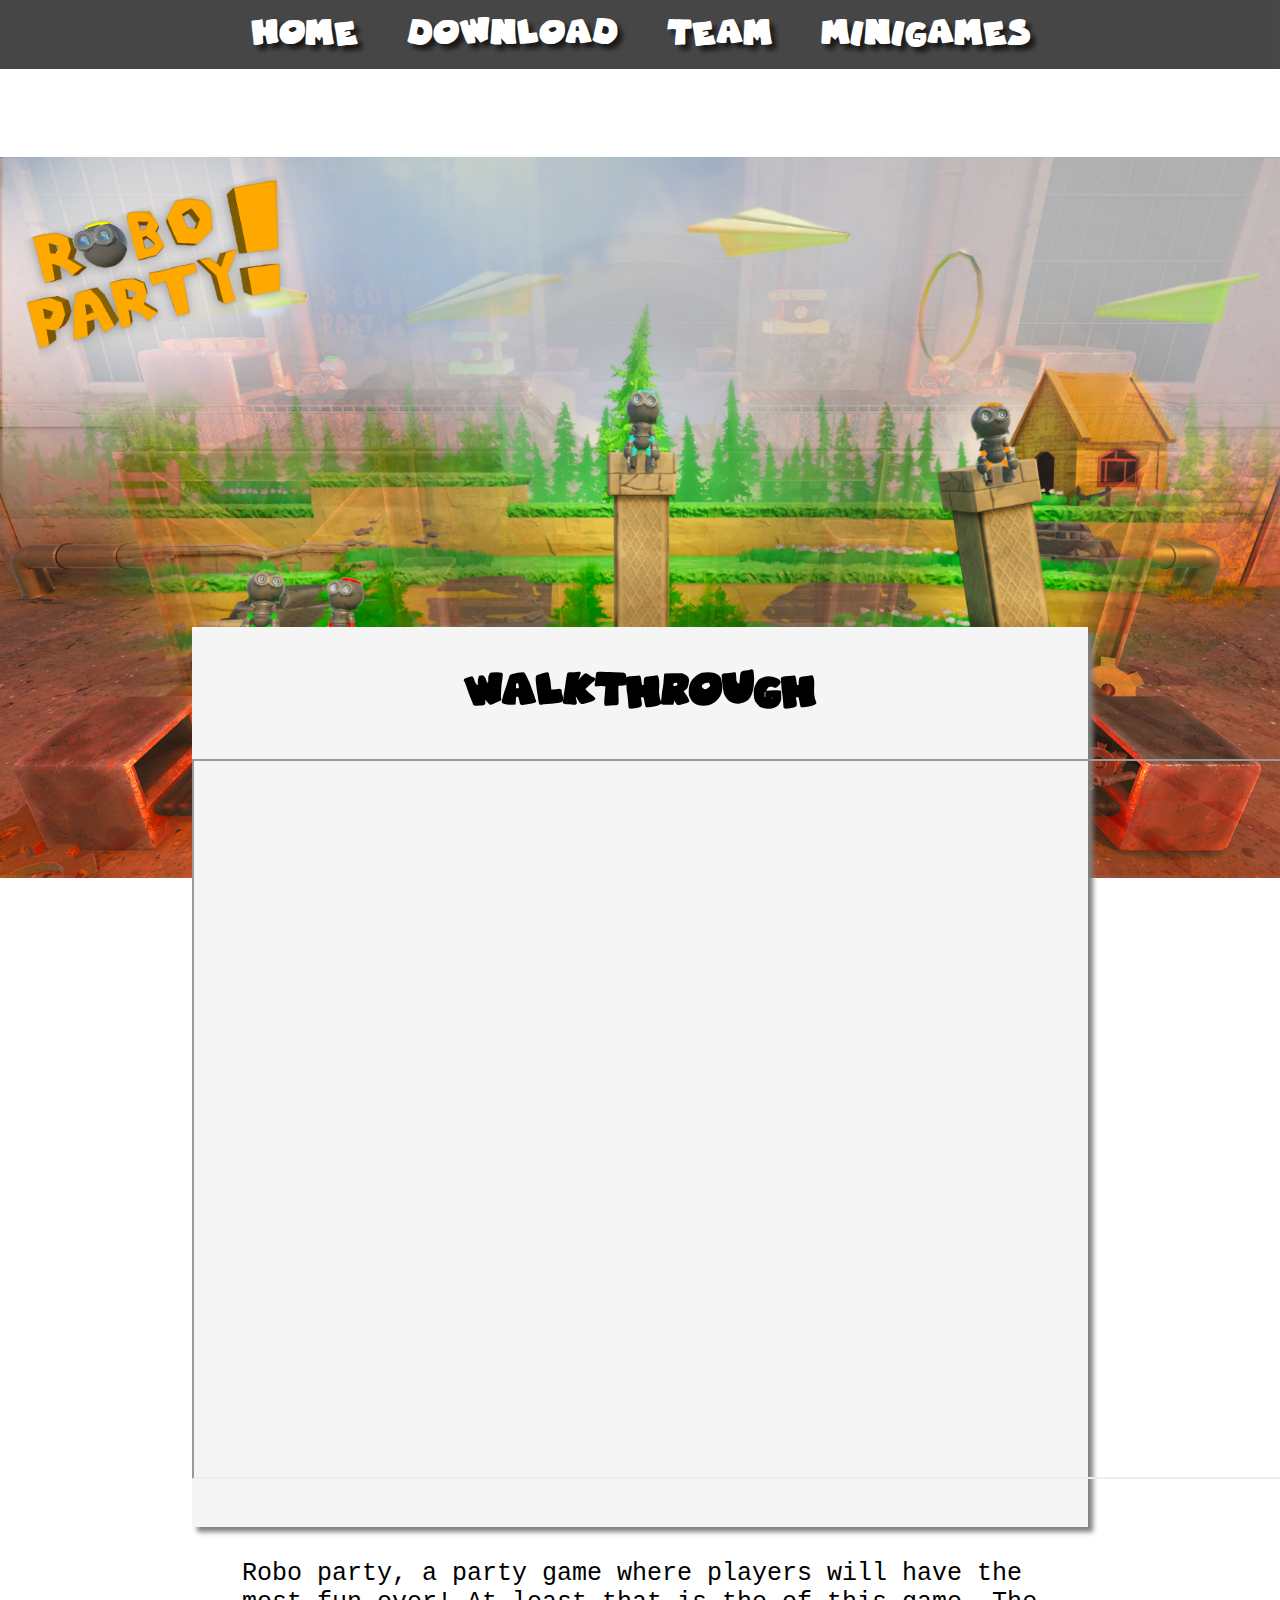
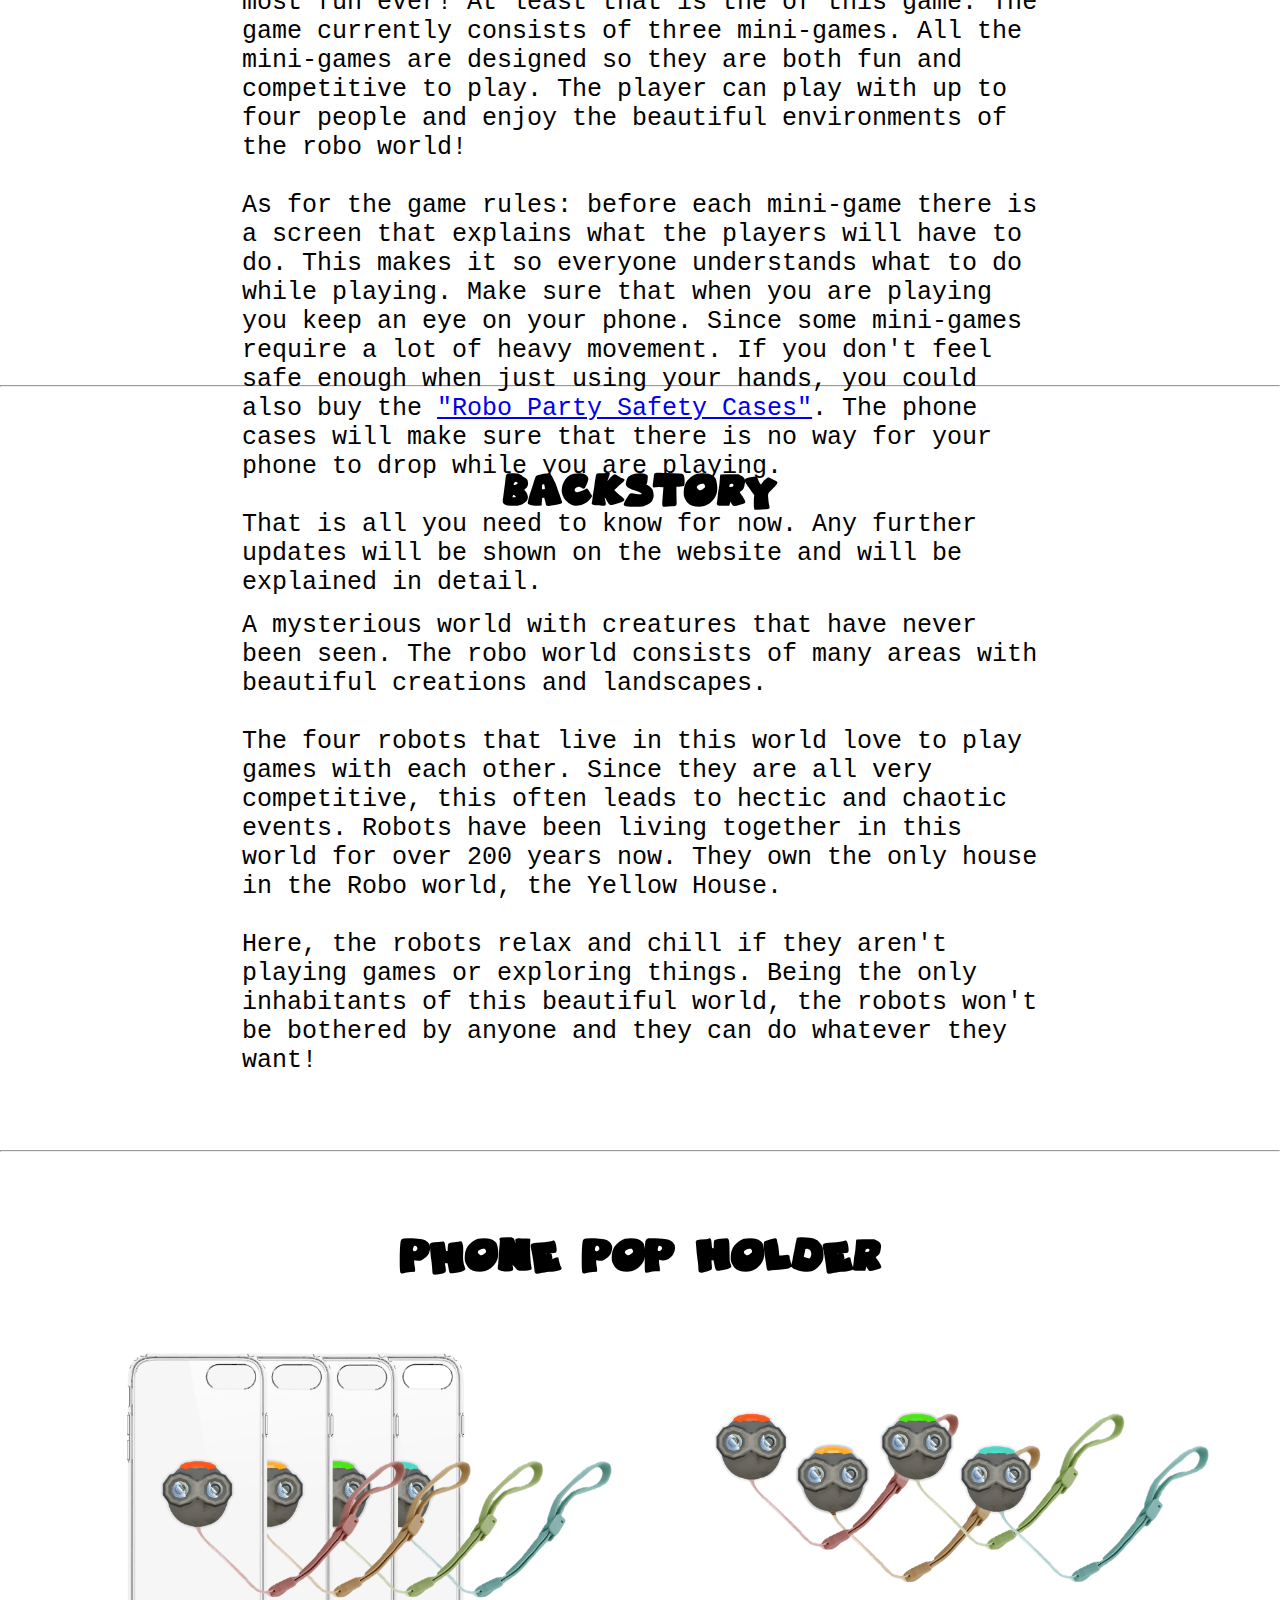
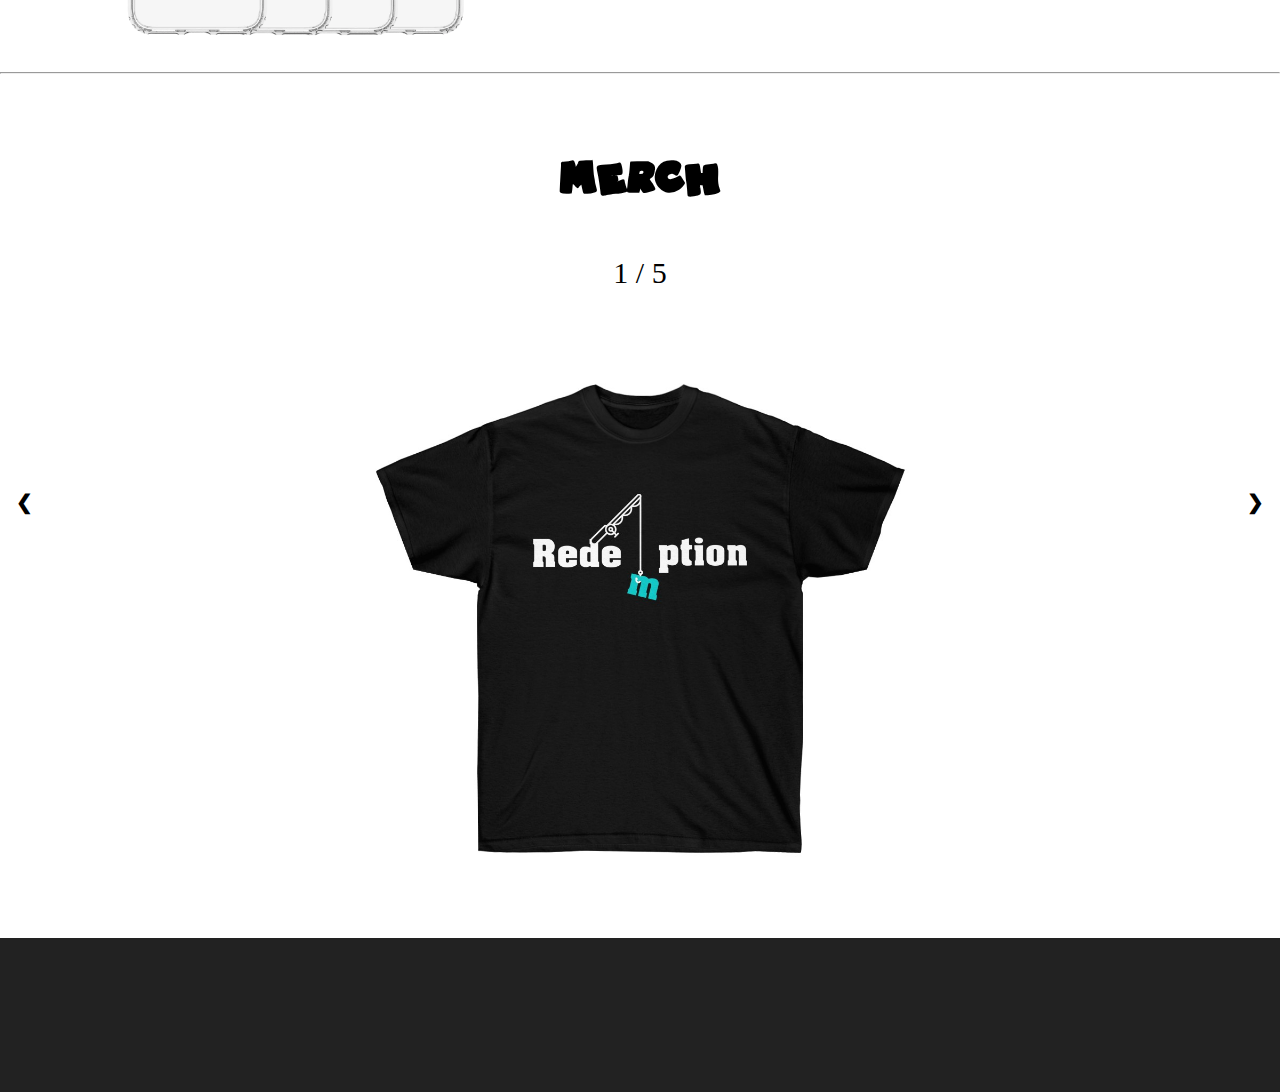
<file: index.html>
<!DOCTYPE html>

<head>
    <title>Robo Party</title>
    <link href="style.css" rel="stylesheet">

</head>

<body>
    

  <header id="pageHeader"><ul>
  <li><a href="index.html">Home</a></li>
  <li><a href="download.html">Download</a></li>
  <li><a href="team.html">Team</a></li>
  <li><a href="minigames.html">Minigames</a></li>
</ul></header>
    
    <section>
        <div class="Backdrop">
            <h2>Walkthrough</h2>
            <div class="BackdropDes">
                <iframe width="1280" height="720" src="https://www.youtube.com/embed/m2E8NDPc5YI">
                </iframe>

            </div>
            <p>
        Robo party, a party game where players will have the most fun ever! At least that is the of this game. The game currently consists of three mini-games. All the mini-games are designed so they are both fun and competitive to play. The player can play with up to four people and enjoy the beautiful environments of the robo world!<br><br>

        As for the game rules: before each mini-game there is a screen that explains what the players will have to do. This makes it so everyone understands what to do while playing. Make sure that when you are playing you keep an eye on your phone. Since some mini-games require a lot of heavy movement. If you don't feel safe enough when just using your hands, you could also buy the <a href="#Cases">"Robo Party Safety Cases"</a>. The phone cases will make sure that there is no way for your phone to drop while you are playing.<br><br>

        That is all you need to know for now. Any further updates will be shown on the website and will be explained in detail.
            
            
        </p>
            </div>
            
            <hr>
        <div class="Backstory">
                    <h2>Backstory</h2>
            <p>
            
                A mysterious world with creatures that have never been seen. The robo world consists of many areas with beautiful creations and landscapes.<br><br> The four robots that live in this world love to play games with each other. Since they are all very competitive, this often leads to hectic and chaotic events. Robots have been living together in this world for over 200 years now. They own the only house in the Robo world, the Yellow House.<br><br> Here, the robots relax and chill if they aren't playing games or exploring things. Being the only inhabitants of this beautiful world, the robots won't be bothered by anyone and they can do whatever they want!
            </p>
        </div>

        
            <hr>
            <div id="Cases">
                <h2>Phone Pop Holder</h2> 
                <img src="Images/Phone_numb_cases.png" alt="pop holder" width="600" height="338">  
                <img src="Images/All_numbs.png" alt="without case" width="600" height="338"> 
            </div>
        
        <hr>
            
            <div id="Merch">
                <h2>Merch</h2>
                <div class="container">
                    
  <div class="mySlides">
    <div class="numbertext">1 / 5</div>
    <img src="Images/Merch/black%20s.jfif" style="width:50%">
  </div>

  <div class="mySlides">
    <div class="numbertext">2 / 5</div>
    <img src="Images/Merch/blue%20s.jfif" style="width:50%">
  </div>

  <div class="mySlides">
    <div class="numbertext">3 / 5</div>
    <img src="Images/Merch/grey%20s.jfif" style="width:50%">
  </div>
    
  <div class="mySlides">
    <div class="numbertext">4 / 5</div>
    <img src="Images/Merch/orange%20s.jfif" style="width:50%">
  </div>

  <div class="mySlides">
    <div class="numbertext">5 / 5</div>
    <img src="Images/Merch/white%20s.jfif" style="width:50%">
  </div>
    
  <div class="mySlides">
    <div class="numbertext">1 / 2</div>
    <img src="Images/Merch/blue%20black%20h.jfif" style="width:50%">
  </div>
     <div class="mySlides">
    <div class="numbertext">2 / 2</div>
    <img src="Images/Merch/blue%20white%20h.jfif" style="width:50%">
  </div>
    <div class="mySlides">
    <div class="numbertext">1 / 2</div>
    <img src="Images/Merch/green%20black%20h.jfif" style="width:50%">
  </div>
        <div class="mySlides">
    <div class="numbertext">2 / 2</div>
    <img src="Images/Merch/green%20white%20h.jfif" style="width:50%">
  </div>
         <div class="mySlides">
    <div class="numbertext">1 / 3</div>
    <img src="Images/Merch/orange%20black%20h.jfif" style="width:50%">
  </div>
         <div class="mySlides">
    <div class="numbertext">2 / 3</div>
    <img src="Images/Merch/orange%20blue%20h.jfif" style="width:50%">
  </div>
        <div class="mySlides">
    <div class="numbertext">3 / 3</div>
    <img src="Images/Merch/orange%20white%20h.jfif" style="width:50%">
  </div>
       <div class="mySlides">
    <div class="numbertext">1 / 2</div>
    <img src="Images/Merch/Red%20black%20H.jfif" style="width:50%">
  </div>
     <div class="mySlides">
    <div class="numbertext">2 / 2</div>
    <img src="Images/Merch/Red%20black%20h2.jfif" style="width:50%">
  </div>
    
  <a class="prev" onclick="plusSlides(-1)">❮</a>
  <a class="next" onclick="plusSlides(1)">❯</a>



</div>
                
  <div class="caption-container">
    <p id="caption"></p>
  </div>
            </div>
            
        
        
        
    </section>
    
  <footer id="pageFooter"></footer>
</body>

<script>
var slideIndex = 1;
showSlides(slideIndex);

function plusSlides(n) {
  showSlides(slideIndex += n);
}

function currentSlide(n) {
  showSlides(slideIndex = n);
}

function showSlides(n) {
  var i;
  var slides = document.getElementsByClassName("mySlides");
  var dots = document.getElementsByClassName("demo");
  var captionText = document.getElementById("caption");
  if (n > slides.length) {slideIndex = 1}
  if (n < 1) {slideIndex = slides.length}
  for (i = 0; i < slides.length; i++) {
      slides[i].style.display = "none";
  }
  for (i = 0; i < dots.length; i++) {
      dots[i].className = dots[i].className.replace(" active", "");
  }
  slides[slideIndex-1].style.display = "block";
  dots[slideIndex-1].className += " active";
  captionText.innerHTML = dots[slideIndex-1].alt;
}
</script>
</file>
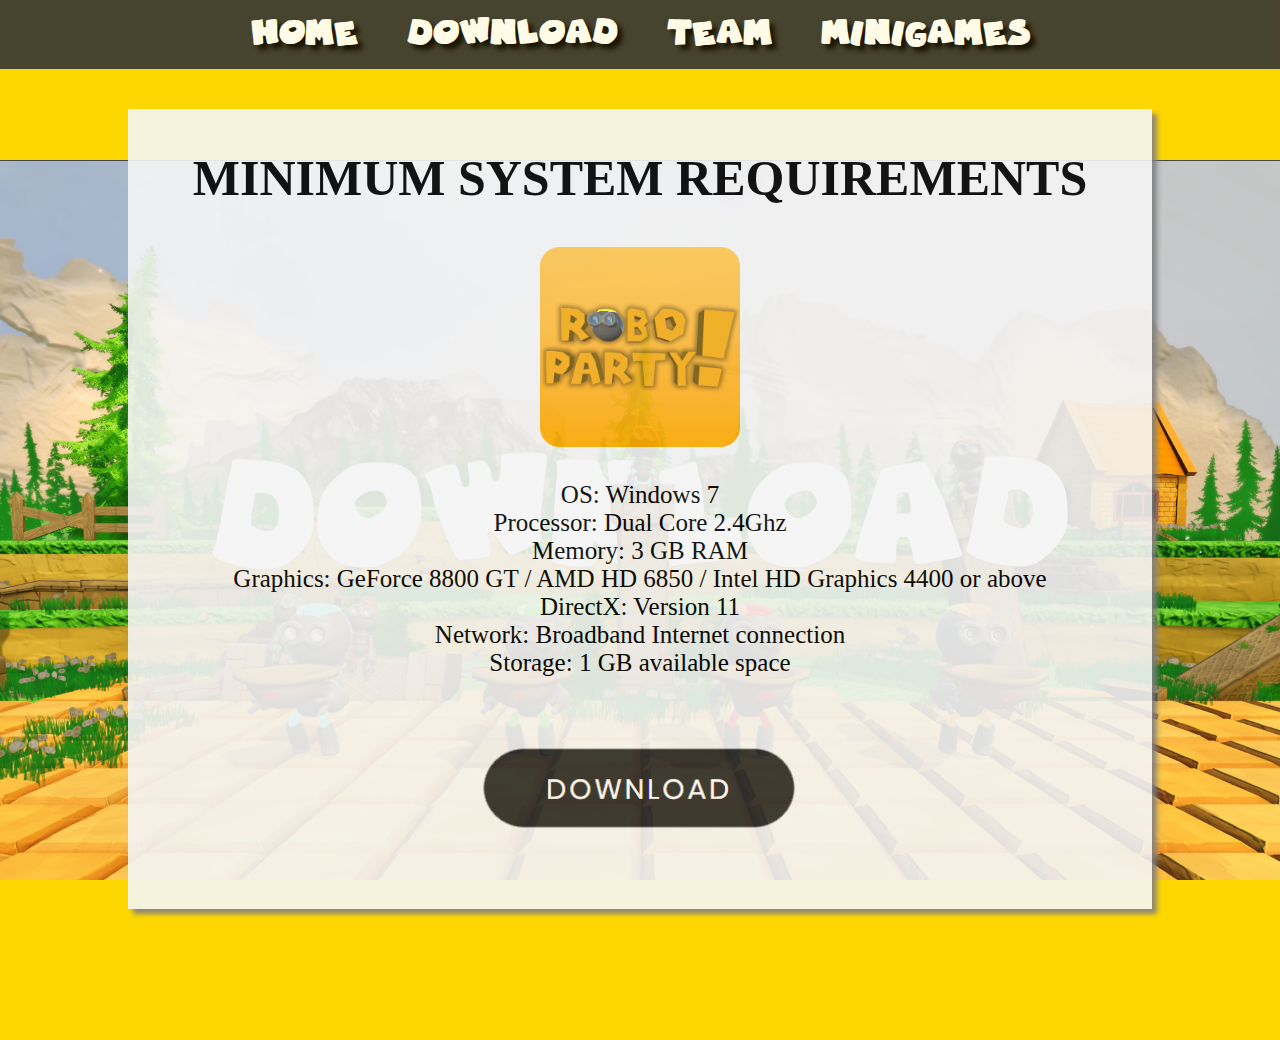
<file: download.html>
<!DOCTYPE html>

<head>
    <title>Download - Robo Party</title>
    <link href="styleD.css" rel="stylesheet">

</head>
<body>

    

  <header id="pageHeader"><ul>
  <li><a href="index.html">Home</a></li>
  <li><a href="download.html">Download</a></li>
  <li><a href="team.html">Team</a></li>
  <li><a href="minigames.html">Minigames</a></li>
</ul></header>
    
      <article id="download">
          <div class="Backdrop">
                      
              <h2>MINIMUM SYSTEM REQUIREMENTS</h2>
            <img src="Images/logo.png" alt="GameLogo" width="200" height="200">
              
              <p>
OS: Windows 7<br>
Processor: Dual Core 2.4Ghz<br>
Memory: 3 GB RAM<br>
Graphics: GeForce 8800 GT / AMD HD 6850 / Intel HD Graphics 4400 or above<br>
DirectX: Version 11<br>
Network: Broadband Internet connection<br>
Storage: 1 GB available space</p>
          
    <a href="https://saxion-my.sharepoint.com/:f:/g/personal/495475_student_saxion_nl/Ek6srdX9xmhOpb6bwVNTTQABYTkOJkf6CWfMxAjEtODsYg?e=dfDegU" target="blank">
  <img src="Images/download-button.png" alt="DownloadButton" width="400" height="142">
</a>
    
          </div>

    </article>
    
    </body>
</file>
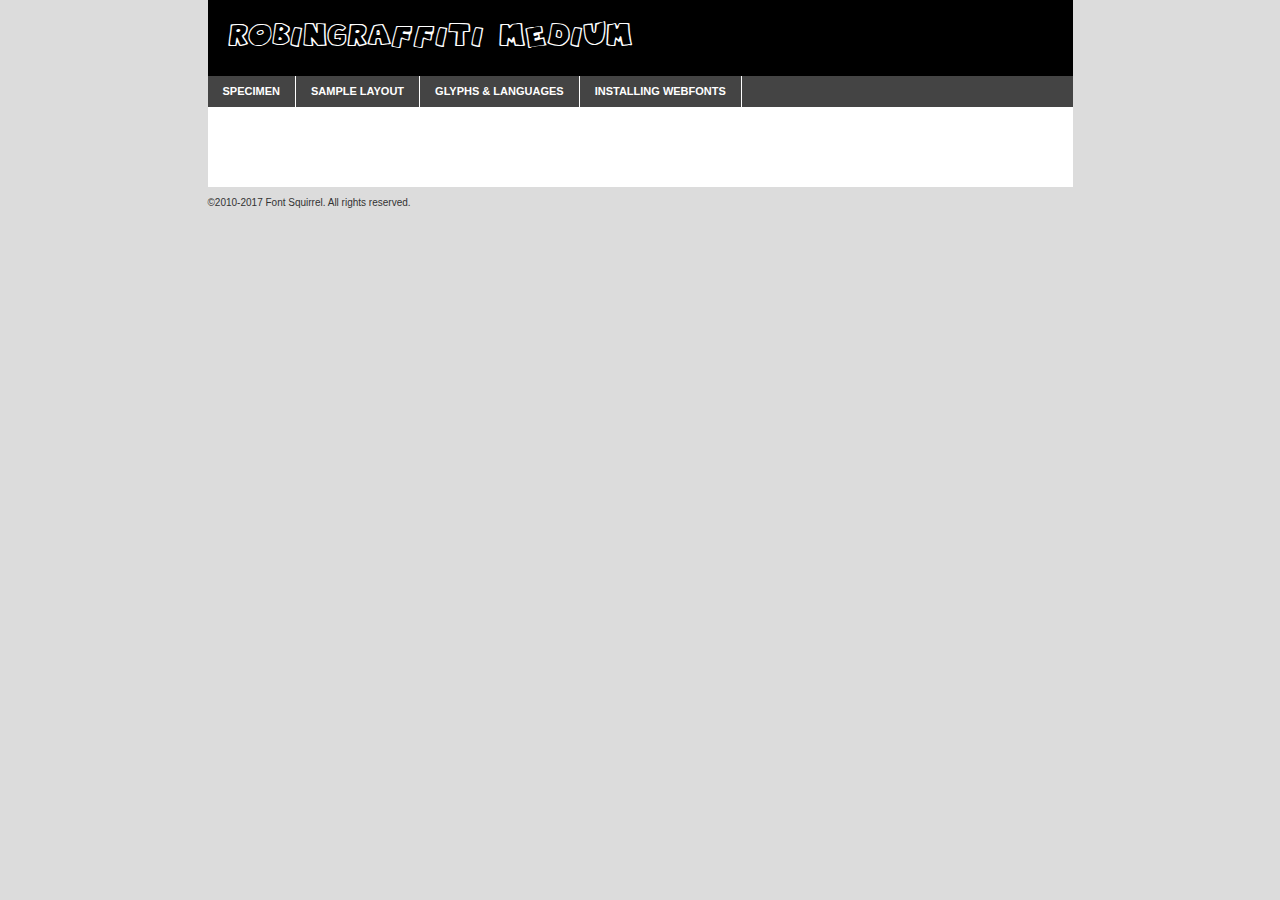
<file: Fonts/robingraffiti/webfontkit-20220215-074222/robingraffiti-demo.html>
<!DOCTYPE html PUBLIC "-//W3C//DTD XHTML 1.0 Transitional//EN"
	"http://www.w3.org/TR/xhtml1/DTD/xhtml1-transitional.dtd">

<html xmlns="http://www.w3.org/1999/xhtml" xml:lang="en" lang="en">
<head>
	<meta http-equiv="Content-Type" content="text/html; charset=utf-8" />
	<script src="http://ajax.googleapis.com/ajax/libs/jquery/1.7.2/jquery.min.js" type="text/javascript" charset="utf-8"></script>
	<script type="text/javascript">
	(function($){$.fn.easyTabs=function(option){var param=jQuery.extend({fadeSpeed:"fast",defaultContent:1,activeClass:'active'},option);$(this).each(function(){var thisId="#"+this.id;if(param.defaultContent==''){param.defaultContent=1;}
	if(typeof param.defaultContent=="number")
	{var defaultTab=$(thisId+" .tabs li:eq("+(param.defaultContent-1)+") a").attr('href').substr(1);}else{var defaultTab=param.defaultContent;}
	$(thisId+" .tabs li a").each(function(){var tabToHide=$(this).attr('href').substr(1);$("#"+tabToHide).addClass('easytabs-tab-content');});hideAll();changeContent(defaultTab);function hideAll(){$(thisId+" .easytabs-tab-content").hide();}
	function changeContent(tabId){hideAll();$(thisId+" .tabs li").removeClass(param.activeClass);$(thisId+" .tabs li a[href=#"+tabId+"]").closest('li').addClass(param.activeClass);if(param.fadeSpeed!="none")
	{$(thisId+" #"+tabId).fadeIn(param.fadeSpeed);}else{$(thisId+" #"+tabId).show();}}
	$(thisId+" .tabs li").click(function(){var tabId=$(this).find('a').attr('href').substr(1);changeContent(tabId);return false;});});}})(jQuery);
	</script>
	<link rel="stylesheet" href="specimen_files/specimen_stylesheet.css" type="text/css" charset="utf-8" />
	<link rel="stylesheet" href="stylesheet.css" type="text/css" charset="utf-8" />

	<style type="text/css">
					body{
				font-family: 'robingraffitimedium';
							}
		</style>

	<title>RobinGraffiti Medium Specimen</title>
	
	
	<script type="text/javascript" charset="utf-8">
		$(document).ready(function() {
			$('#container').easyTabs({defaultContent:1});
		});
	</script>
</head>

<body>
<div id="container">
	<div id="header">
		RobinGraffiti Medium	</div>
	<ul class="tabs">
		<li><a href="#specimen">Specimen</a></li>
		<li><a href="#layout">Sample Layout</a></li>
				<li><a href="#glyphs">Glyphs &amp; Languages</a></li>
		<li><a href="#installing">Installing Webfonts</a></li>
		
	</ul>
	
	<div id="main_content">

		
			<div id="specimen">
		
				<div class="section">
					<div class="grid12 firstcol">
						<div class="huge">AaBb</div>
					</div>
				</div>
		
				<div class="section">
					<div class="glyph_range">A&#x200B;B&#x200b;C&#x200b;D&#x200b;E&#x200b;F&#x200b;G&#x200b;H&#x200b;I&#x200b;J&#x200b;K&#x200b;L&#x200b;M&#x200b;N&#x200b;O&#x200b;P&#x200b;Q&#x200b;R&#x200b;S&#x200b;T&#x200b;U&#x200b;V&#x200b;W&#x200b;X&#x200b;Y&#x200b;Z&#x200b;a&#x200b;b&#x200b;c&#x200b;d&#x200b;e&#x200b;f&#x200b;g&#x200b;h&#x200b;i&#x200b;j&#x200b;k&#x200b;l&#x200b;m&#x200b;n&#x200b;o&#x200b;p&#x200b;q&#x200b;r&#x200b;s&#x200b;t&#x200b;u&#x200b;v&#x200b;w&#x200b;x&#x200b;y&#x200b;z&#x200b;1&#x200b;2&#x200b;3&#x200b;4&#x200b;5&#x200b;6&#x200b;7&#x200b;8&#x200b;9&#x200b;0&#x200b;&amp;&#x200b;.&#x200b;,&#x200b;?&#x200b;!&#x200b;&#64;&#x200b;(&#x200b;)&#x200b;#&#x200b;$&#x200b;%&#x200b;*&#x200b;+&#x200b;-&#x200b;=&#x200b;:&#x200b;;</div>
				</div>
				<div class="section">
					<div class="grid12 firstcol">
						<table class="sample_table">
							<tr><td>10</td><td class="size10">abcdefghijklmnopqrstuvwxyzABCDEFGHIJKLMNOPQRSTUVWXYZ0123456789abcdefghijklmnopqrstuvwxyzABCDEFGHIJKLMNOPQRSTUVWXYZ0123456789abcdefghijklmnopqrstuvwxyzABCDEFGHIJKLMNOPQRSTUVWXYZ</td></tr>
							<tr><td>11</td><td class="size11">abcdefghijklmnopqrstuvwxyzABCDEFGHIJKLMNOPQRSTUVWXYZ0123456789abcdefghijklmnopqrstuvwxyzABCDEFGHIJKLMNOPQRSTUVWXYZ0123456789abcdefghijklmnopqrstuvwxyzABCDEFGHIJKLMNOPQRSTUVWXYZ</td></tr>
							<tr><td>12</td><td class="size12">abcdefghijklmnopqrstuvwxyzABCDEFGHIJKLMNOPQRSTUVWXYZ0123456789abcdefghijklmnopqrstuvwxyzABCDEFGHIJKLMNOPQRSTUVWXYZ0123456789abcdefghijklmnopqrstuvwxyzABCDEFGHIJKLMNOPQRSTUVWXYZ</td></tr>
							<tr><td>13</td><td class="size13">abcdefghijklmnopqrstuvwxyzABCDEFGHIJKLMNOPQRSTUVWXYZ0123456789abcdefghijklmnopqrstuvwxyzABCDEFGHIJKLMNOPQRSTUVWXYZ0123456789abcdefghijklmnopqrstuvwxyzABCDEFGHIJKLMNOPQRSTUVWXYZ</td></tr>
							<tr><td>14</td><td class="size14">abcdefghijklmnopqrstuvwxyzABCDEFGHIJKLMNOPQRSTUVWXYZ0123456789abcdefghijklmnopqrstuvwxyzABCDEFGHIJKLMNOPQRSTUVWXYZ0123456789abcdefghijklmnopqrstuvwxyzABCDEFGHIJKLMNOPQRSTUVWXYZ</td></tr>
							<tr><td>16</td><td class="size16">abcdefghijklmnopqrstuvwxyzABCDEFGHIJKLMNOPQRSTUVWXYZ0123456789abcdefghijklmnopqrstuvwxyzABCDEFGHIJKLMNOPQRSTUVWXYZ</td></tr>
							<tr><td>18</td><td class="size18">abcdefghijklmnopqrstuvwxyzABCDEFGHIJKLMNOPQRSTUVWXYZ0123456789abcdefghijklmnopqrstuvwxyzABCDEFGHIJKLMNOPQRSTUVWXYZ</td></tr>
							<tr><td>20</td><td class="size20">abcdefghijklmnopqrstuvwxyzABCDEFGHIJKLMNOPQRSTUVWXYZ0123456789abcdefghijklmnopqrstuvwxyzABCDEFGHIJKLMNOPQRSTUVWXYZ</td></tr>
							<tr><td>24</td><td class="size24">abcdefghijklmnopqrstuvwxyzABCDEFGHIJKLMNOPQRSTUVWXYZ0123456789abcdefghijklmnopqrstuvwxyzABCDEFGHIJKLMNOPQRSTUVWXYZ</td></tr>
							<tr><td>30</td><td class="size30">abcdefghijklmnopqrstuvwxyzABCDEFGHIJKLMNOPQRSTUVWXYZ0123456789abcdefghijklmnopqrstuvwxyzABCDEFGHIJKLMNOPQRSTUVWXYZ</td></tr>
							<tr><td>36</td><td class="size36">abcdefghijklmnopqrstuvwxyzABCDEFGHIJKLMNOPQRSTUVWXYZ0123456789abcdefghijklmnopqrstuvwxyzABCDEFGHIJKLMNOPQRSTUVWXYZ</td></tr>
							<tr><td>48</td><td class="size48">abcdefghijklmnopqrstuvwxyzABCDEFGHIJKLMNOPQRSTUVWXYZ0123456789abcdefghijklmnopqrstuvwxyzABCDEFGHIJKLMNOPQRSTUVWXYZ</td></tr>
							<tr><td>60</td><td class="size60">abcdefghijklmnopqrstuvwxyzABCDEFGHIJKLMNOPQRSTUVWXYZ0123456789abcdefghijklmnopqrstuvwxyzABCDEFGHIJKLMNOPQRSTUVWXYZ</td></tr>
							<tr><td>72</td><td class="size72">abcdefghijklmnopqrstuvwxyzABCDEFGHIJKLMNOPQRSTUVWXYZ0123456789abcdefghijklmnopqrstuvwxyzABCDEFGHIJKLMNOPQRSTUVWXYZ</td></tr>
							<tr><td>90</td><td class="size90">abcdefghijklmnopqrstuvwxyzABCDEFGHIJKLMNOPQRSTUVWXYZ0123456789abcdefghijklmnopqrstuvwxyzABCDEFGHIJKLMNOPQRSTUVWXYZ</td></tr>
						</table>
				
					</div>
			
				</div>
		
		
		
								<div class="section" id="bodycomparison">


										<div id="xheight">
				<div class="fontbody">&#x25FC;&#x25FC;&#x25FC;&#x25FC;&#x25FC;&#x25FC;&#x25FC;&#x25FC;&#x25FC;&#x25FC;&#x25FC;&#x25FC;&#x25FC;&#x25FC;&#x25FC;&#x25FC;&#x25FC;&#x25FC;&#x25FC;&#x25FC;&#x25FC;&#x25FC;&#x25FC;&#x25FC;&#x25FC;&#x25FC;&#x25FC;&#x25FC;&#x25FC;&#x25FC;&#x25FC;&#x25FC;&#x25FC;&#x25FC;&#x25FC;&#x25FC;&#x25FC;&#x25FC;&#x25FC;&#x25FC;&#x25FC;&#x25FC;&#x25FC;&#x25FC;&#x25FC;&#x25FC;&#x25FC;&#x25FC;&#x25FC;&#x25FC;&#x25FC;&#x25FC;&#x25FC;&#x25FC;&#x25FC;&#x25FC;&#x25FC;&#x25FC;&#x25FC;&#x25FC;&#x25FC;&#x25FC;&#x25FC;&#x25FC;&#x25FC;&#x25FC;&#x25FC;&#x25FC;&#x25FC;&#x25FC;&#x25FC;&#x25FC;&#x25FC;&#x25FC;&#x25FC;&#x25FC;&#x25FC;&#x25FC;&#x25FC;&#x25FC;&#x25FC;&#x25FC;&#x25FC;&#x25FC;&#x25FC;&#x25FC;&#x25FC;&#x25FC;&#x25FC;&#x25FC;&#x25FC;&#x25FC;&#x25FC;&#x25FC;&#x25FC;&#x25FC;&#x25FC;&#x25FC;&#x25FC;body</div><div class="arialbody">body</div><div class="verdanabody">body</div><div class="georgiabody">body</div></div>
										<div class="fontbody" style="z-index:1">
											body<span>RobinGraffiti Medium</span>
										</div>
										<div class="arialbody" style="z-index:1">
											body<span>Arial</span>
										</div>
										<div class="verdanabody" style="z-index:1">
											body<span>Verdana</span>
										</div>
										<div class="georgiabody" style="z-index:1">
											body<span>Georgia</span>
										</div>



								</div>
		
		
				<div class="section psample psample_row1" id="">
					
					<div class="grid2 firstcol">
						<p class="size10"><span>10.</span>Aenean lacinia bibendum nulla sed consectetur. Fusce dapibus, tellus ac cursus commodo, tortor mauris condimentum nibh, ut fermentum massa justo sit amet risus. Nullam id dolor id nibh ultricies vehicula ut id elit. Cum sociis natoque penatibus et magnis dis parturient montes, nascetur ridiculus mus. Nulla vitae elit libero, a pharetra augue.</p>
			
					</div>
					<div class="grid3">
						<p class="size11"><span>11.</span>Aenean lacinia bibendum nulla sed consectetur. Fusce dapibus, tellus ac cursus commodo, tortor mauris condimentum nibh, ut fermentum massa justo sit amet risus. Nullam id dolor id nibh ultricies vehicula ut id elit. Cum sociis natoque penatibus et magnis dis parturient montes, nascetur ridiculus mus. Nulla vitae elit libero, a pharetra augue.</p>
			
					</div>
					<div class="grid3">
						<p class="size12"><span>12.</span>Aenean lacinia bibendum nulla sed consectetur. Fusce dapibus, tellus ac cursus commodo, tortor mauris condimentum nibh, ut fermentum massa justo sit amet risus. Nullam id dolor id nibh ultricies vehicula ut id elit. Cum sociis natoque penatibus et magnis dis parturient montes, nascetur ridiculus mus. Nulla vitae elit libero, a pharetra augue.</p>
			
					</div>
					<div class="grid4">
						<p class="size13"><span>13.</span>Aenean lacinia bibendum nulla sed consectetur. Fusce dapibus, tellus ac cursus commodo, tortor mauris condimentum nibh, ut fermentum massa justo sit amet risus. Nullam id dolor id nibh ultricies vehicula ut id elit. Cum sociis natoque penatibus et magnis dis parturient montes, nascetur ridiculus mus. Nulla vitae elit libero, a pharetra augue.</p>
			
					</div>
					<div class="white_blend"></div>
					
				</div>
				<div class="section psample psample_row2" id="">
					<div class="grid3 firstcol">
						<p class="size14"><span>14.</span>Aenean lacinia bibendum nulla sed consectetur. Fusce dapibus, tellus ac cursus commodo, tortor mauris condimentum nibh, ut fermentum massa justo sit amet risus. Nullam id dolor id nibh ultricies vehicula ut id elit. Cum sociis natoque penatibus et magnis dis parturient montes, nascetur ridiculus mus. Nulla vitae elit libero, a pharetra augue.</p>
			
					</div>
					<div class="grid4">
						<p class="size16"><span>16.</span>Aenean lacinia bibendum nulla sed consectetur. Fusce dapibus, tellus ac cursus commodo, tortor mauris condimentum nibh, ut fermentum massa justo sit amet risus. Nullam id dolor id nibh ultricies vehicula ut id elit. Cum sociis natoque penatibus et magnis dis parturient montes, nascetur ridiculus mus. Nulla vitae elit libero, a pharetra augue.</p>
			
					</div>
					<div class="grid5">
						<p class="size18"><span>18.</span>Aenean lacinia bibendum nulla sed consectetur. Fusce dapibus, tellus ac cursus commodo, tortor mauris condimentum nibh, ut fermentum massa justo sit amet risus. Nullam id dolor id nibh ultricies vehicula ut id elit. Cum sociis natoque penatibus et magnis dis parturient montes, nascetur ridiculus mus. Nulla vitae elit libero, a pharetra augue.</p>
			
					</div>

					<div class="white_blend"></div>

				</div>
				
				<div class="section psample psample_row3" id="">
					<div class="grid5 firstcol">
						<p class="size20"><span>20.</span>Aenean lacinia bibendum nulla sed consectetur. Fusce dapibus, tellus ac cursus commodo, tortor mauris condimentum nibh, ut fermentum massa justo sit amet risus. Nullam id dolor id nibh ultricies vehicula ut id elit. Cum sociis natoque penatibus et magnis dis parturient montes, nascetur ridiculus mus. Nulla vitae elit libero, a pharetra augue.</p>
					</div>
					<div class="grid7">
						<p class="size24"><span>24.</span>Aenean lacinia bibendum nulla sed consectetur. Fusce dapibus, tellus ac cursus commodo, tortor mauris condimentum nibh, ut fermentum massa justo sit amet risus. Nullam id dolor id nibh ultricies vehicula ut id elit. Cum sociis natoque penatibus et magnis dis parturient montes, nascetur ridiculus mus. Nulla vitae elit libero, a pharetra augue.</p>
					</div>
					
					<div class="white_blend"></div>
					
				</div>
				
				<div class="section psample psample_row4" id="">
					<div class="grid12 firstcol">
						<p class="size30"><span>30.</span>Aenean lacinia bibendum nulla sed consectetur. Fusce dapibus, tellus ac cursus commodo, tortor mauris condimentum nibh, ut fermentum massa justo sit amet risus. Nullam id dolor id nibh ultricies vehicula ut id elit. Cum sociis natoque penatibus et magnis dis parturient montes, nascetur ridiculus mus. Nulla vitae elit libero, a pharetra augue.</p>
					</div>
					<div class="white_blend"></div>
					
				</div>
				
				
				
				<div class="section psample psample_row1 fullreverse">
					<div class="grid2 firstcol">
						<p class="size10"><span>10.</span>Aenean lacinia bibendum nulla sed consectetur. Fusce dapibus, tellus ac cursus commodo, tortor mauris condimentum nibh, ut fermentum massa justo sit amet risus. Nullam id dolor id nibh ultricies vehicula ut id elit. Cum sociis natoque penatibus et magnis dis parturient montes, nascetur ridiculus mus. Nulla vitae elit libero, a pharetra augue.</p>
			
					</div>
					<div class="grid3">
						<p class="size11"><span>11.</span>Aenean lacinia bibendum nulla sed consectetur. Fusce dapibus, tellus ac cursus commodo, tortor mauris condimentum nibh, ut fermentum massa justo sit amet risus. Nullam id dolor id nibh ultricies vehicula ut id elit. Cum sociis natoque penatibus et magnis dis parturient montes, nascetur ridiculus mus. Nulla vitae elit libero, a pharetra augue.</p>
			
					</div>
					<div class="grid3">
						<p class="size12"><span>12.</span>Aenean lacinia bibendum nulla sed consectetur. Fusce dapibus, tellus ac cursus commodo, tortor mauris condimentum nibh, ut fermentum massa justo sit amet risus. Nullam id dolor id nibh ultricies vehicula ut id elit. Cum sociis natoque penatibus et magnis dis parturient montes, nascetur ridiculus mus. Nulla vitae elit libero, a pharetra augue.</p>
			
					</div>
					<div class="grid4">
						<p class="size13"><span>13.</span>Aenean lacinia bibendum nulla sed consectetur. Fusce dapibus, tellus ac cursus commodo, tortor mauris condimentum nibh, ut fermentum massa justo sit amet risus. Nullam id dolor id nibh ultricies vehicula ut id elit. Cum sociis natoque penatibus et magnis dis parturient montes, nascetur ridiculus mus. Nulla vitae elit libero, a pharetra augue.</p>
			
					</div>
					<div class="black_blend"></div>
					
				</div>
				
				<div class="section psample psample_row2 fullreverse">
					<div class="grid3 firstcol">
						<p class="size14"><span>14.</span>Aenean lacinia bibendum nulla sed consectetur. Fusce dapibus, tellus ac cursus commodo, tortor mauris condimentum nibh, ut fermentum massa justo sit amet risus. Nullam id dolor id nibh ultricies vehicula ut id elit. Cum sociis natoque penatibus et magnis dis parturient montes, nascetur ridiculus mus. Nulla vitae elit libero, a pharetra augue.</p>
			
					</div>
					<div class="grid4">
						<p class="size16"><span>16.</span>Aenean lacinia bibendum nulla sed consectetur. Fusce dapibus, tellus ac cursus commodo, tortor mauris condimentum nibh, ut fermentum massa justo sit amet risus. Nullam id dolor id nibh ultricies vehicula ut id elit. Cum sociis natoque penatibus et magnis dis parturient montes, nascetur ridiculus mus. Nulla vitae elit libero, a pharetra augue.</p>
			
					</div>
					<div class="grid5">
						<p class="size18"><span>18.</span>Aenean lacinia bibendum nulla sed consectetur. Fusce dapibus, tellus ac cursus commodo, tortor mauris condimentum nibh, ut fermentum massa justo sit amet risus. Nullam id dolor id nibh ultricies vehicula ut id elit. Cum sociis natoque penatibus et magnis dis parturient montes, nascetur ridiculus mus. Nulla vitae elit libero, a pharetra augue.</p>
			
					</div>
					<div class="black_blend"></div>

				</div>
				
				<div class="section psample fullreverse psample_row3" id="">
					<div class="grid5 firstcol">
						<p class="size20"><span>20.</span>Aenean lacinia bibendum nulla sed consectetur. Fusce dapibus, tellus ac cursus commodo, tortor mauris condimentum nibh, ut fermentum massa justo sit amet risus. Nullam id dolor id nibh ultricies vehicula ut id elit. Cum sociis natoque penatibus et magnis dis parturient montes, nascetur ridiculus mus. Nulla vitae elit libero, a pharetra augue.</p>
					</div>
					<div class="grid7">
						<p class="size24"><span>24.</span>Aenean lacinia bibendum nulla sed consectetur. Fusce dapibus, tellus ac cursus commodo, tortor mauris condimentum nibh, ut fermentum massa justo sit amet risus. Nullam id dolor id nibh ultricies vehicula ut id elit. Cum sociis natoque penatibus et magnis dis parturient montes, nascetur ridiculus mus. Nulla vitae elit libero, a pharetra augue.</p>
					</div>
					
					<div class="black_blend"></div>
					
				</div>
				
				<div class="section psample fullreverse psample_row4" id="" style="border-bottom: 20px #000 solid;">
					<div class="grid12 firstcol">
						<p class="size30"><span>30.</span>Aenean lacinia bibendum nulla sed consectetur. Fusce dapibus, tellus ac cursus commodo, tortor mauris condimentum nibh, ut fermentum massa justo sit amet risus. Nullam id dolor id nibh ultricies vehicula ut id elit. Cum sociis natoque penatibus et magnis dis parturient montes, nascetur ridiculus mus. Nulla vitae elit libero, a pharetra augue.</p>
					</div>
					<div class="black_blend"></div>
					
				</div>
				
				
				
				
			</div>
			
			<div id="layout">
				
				<div class="section">
					
					<div class="grid12 firstcol">
						<h1>Lorem Ipsum Dolor</h1>
						<h2>Etiam porta sem malesuada magna mollis euismod</h2>
						
						<p class="byline">By <a href="#link">Aenean Lacinia</a></p>
					</div>
				</div>
				<div class="section">
					<div class="grid8 firstcol">
						<p class="large">Donec sed odio dui. Morbi leo risus, porta ac consectetur ac, vestibulum at eros. Fusce dapibus, tellus ac cursus commodo, tortor mauris condimentum nibh, ut fermentum massa justo sit amet risus. </p>

						
						<h3>Pellentesque ornare sem</h3>

						<p>Maecenas sed diam eget risus varius blandit sit amet non magna. Maecenas faucibus mollis interdum. Donec ullamcorper nulla non metus auctor fringilla. Nullam id dolor id nibh ultricies vehicula ut id elit. Nullam id dolor id nibh ultricies vehicula ut id elit. </p>

						<p>Aenean eu leo quam. Pellentesque ornare sem lacinia quam venenatis vestibulum. Lorem ipsum dolor sit amet, consectetur adipiscing elit. Cum sociis natoque penatibus et magnis dis parturient montes, nascetur ridiculus mus. </p>

						<p>Nulla vitae elit libero, a pharetra augue. Praesent commodo cursus magna, vel scelerisque nisl consectetur et. Aenean lacinia bibendum nulla sed consectetur. </p>

						<p>Nullam quis risus eget urna mollis ornare vel eu leo. Nullam quis risus eget urna mollis ornare vel eu leo. Maecenas sed diam eget risus varius blandit sit amet non magna. Donec ullamcorper nulla non metus auctor fringilla. </p>

						<h3>Cras mattis consectetur</h3>

						<p>Aenean eu leo quam. Pellentesque ornare sem lacinia quam venenatis vestibulum. Aenean lacinia bibendum nulla sed consectetur. Integer posuere erat a ante venenatis dapibus posuere velit aliquet. Cras mattis consectetur purus sit amet fermentum. </p>

						<p>Nullam id dolor id nibh ultricies vehicula ut id elit. Nullam quis risus eget urna mollis ornare vel eu leo. Cras mattis consectetur purus sit amet fermentum.</p>
					</div>
					
					<div class="grid4 sidebar">
						
						<div class="box reverse">
							<p class="last">Nullam quis risus eget urna mollis ornare vel eu leo. Donec ullamcorper nulla non metus auctor fringilla. Cras mattis consectetur purus sit amet fermentum. Sed posuere consectetur est at lobortis. Lorem ipsum dolor sit amet, consectetur adipiscing elit. </p>
						</div>
						
						<p class="caption">Maecenas sed diam eget risus varius.</p>

						<p>Vestibulum id ligula porta felis euismod semper. Integer posuere erat a ante venenatis dapibus posuere velit aliquet. Vestibulum id ligula porta felis euismod semper. Sed posuere consectetur est at lobortis. Maecenas sed diam eget risus varius blandit sit amet non magna. Fusce dapibus, tellus ac cursus commodo, tortor mauris condimentum nibh, ut fermentum massa justo sit amet risus. </p>

					

						<p>Duis mollis, est non commodo luctus, nisi erat porttitor ligula, eget lacinia odio sem nec elit. Aenean lacinia bibendum nulla sed consectetur. Vivamus sagittis lacus vel augue laoreet rutrum faucibus dolor auctor. Aenean lacinia bibendum nulla sed consectetur. Nullam quis risus eget urna mollis ornare vel eu leo. </p>

						<p>Praesent commodo cursus magna, vel scelerisque nisl consectetur et. Donec ullamcorper nulla non metus auctor fringilla. Maecenas faucibus mollis interdum. Fusce dapibus, tellus ac cursus commodo, tortor mauris condimentum nibh, ut fermentum massa justo sit amet risus. </p>

					</div>
				</div>
				
			</div>


			



		<div id="glyphs">
			<div class="section">
				<div class="grid12 firstcol">
			
				<h1>Language Support</h1>
				<p>The subset of RobinGraffiti Medium in this kit supports the following languages:<br />
			
					Albanian, English, Frisian, German, Malagasy, Alsatian, Arrernte, Bislama, Cebuano, Fijian, Gilbertese, Hmong, Hopi, Ibanag, Iloko_ilokano, Indonesian, Interglossa_glosa, Interlingua, Jerriais, Lojban, Luxembourgeois, Manx, Norfolk_pitcairnese, Oromo, Potawatomi, Rotokas, Sardinian, Seychelles_creole, Shona, Somali, Southern_ndebele, Swahili, Swati_swazi, Tok_pisin, Uyghur_latinized, Volapuk, Warlpiri, Xhosa, Yapese, Zulu, Latinbasic, Demo				</p>
				<h1>Glyph Chart</h1>
				<p>The subset of RobinGraffiti Medium in this kit includes all the glyphs listed below. Unicode entities are included above each glyph to help you insert individual characters into your layout.</p>
				<div id="glyph_chart">
			
																				 <div><p>&amp;#13;</p>&#13;</div>
																				 <div><p>&amp;#32;</p>&#32;</div>
																				 <div><p>&amp;#33;</p>&#33;</div>
																				 <div><p>&amp;#35;</p>&#35;</div>
																				 <div><p>&amp;#36;</p>&#36;</div>
																				 <div><p>&amp;#37;</p>&#37;</div>
																				 <div><p>&amp;#38;</p>&#38;</div>
																				 <div><p>&amp;#39;</p>&#39;</div>
																				 <div><p>&amp;#40;</p>&#40;</div>
																				 <div><p>&amp;#41;</p>&#41;</div>
																				 <div><p>&amp;#42;</p>&#42;</div>
																				 <div><p>&amp;#43;</p>&#43;</div>
																				 <div><p>&amp;#44;</p>&#44;</div>
																				 <div><p>&amp;#45;</p>&#45;</div>
																				 <div><p>&amp;#46;</p>&#46;</div>
																				 <div><p>&amp;#47;</p>&#47;</div>
																				 <div><p>&amp;#48;</p>&#48;</div>
																				 <div><p>&amp;#49;</p>&#49;</div>
																				 <div><p>&amp;#50;</p>&#50;</div>
																				 <div><p>&amp;#51;</p>&#51;</div>
																				 <div><p>&amp;#52;</p>&#52;</div>
																				 <div><p>&amp;#53;</p>&#53;</div>
																				 <div><p>&amp;#54;</p>&#54;</div>
																				 <div><p>&amp;#55;</p>&#55;</div>
																				 <div><p>&amp;#56;</p>&#56;</div>
																				 <div><p>&amp;#57;</p>&#57;</div>
																				 <div><p>&amp;#58;</p>&#58;</div>
																				 <div><p>&amp;#59;</p>&#59;</div>
																				 <div><p>&amp;#60;</p>&#60;</div>
																				 <div><p>&amp;#61;</p>&#61;</div>
																				 <div><p>&amp;#62;</p>&#62;</div>
																				 <div><p>&amp;#63;</p>&#63;</div>
																				 <div><p>&amp;#64;</p>&#64;</div>
																				 <div><p>&amp;#65;</p>&#65;</div>
																				 <div><p>&amp;#66;</p>&#66;</div>
																				 <div><p>&amp;#67;</p>&#67;</div>
																				 <div><p>&amp;#68;</p>&#68;</div>
																				 <div><p>&amp;#69;</p>&#69;</div>
																				 <div><p>&amp;#70;</p>&#70;</div>
																				 <div><p>&amp;#71;</p>&#71;</div>
																				 <div><p>&amp;#72;</p>&#72;</div>
																				 <div><p>&amp;#73;</p>&#73;</div>
																				 <div><p>&amp;#74;</p>&#74;</div>
																				 <div><p>&amp;#75;</p>&#75;</div>
																				 <div><p>&amp;#76;</p>&#76;</div>
																				 <div><p>&amp;#77;</p>&#77;</div>
																				 <div><p>&amp;#78;</p>&#78;</div>
																				 <div><p>&amp;#79;</p>&#79;</div>
																				 <div><p>&amp;#80;</p>&#80;</div>
																				 <div><p>&amp;#81;</p>&#81;</div>
																				 <div><p>&amp;#82;</p>&#82;</div>
																				 <div><p>&amp;#83;</p>&#83;</div>
																				 <div><p>&amp;#84;</p>&#84;</div>
																				 <div><p>&amp;#85;</p>&#85;</div>
																				 <div><p>&amp;#86;</p>&#86;</div>
																				 <div><p>&amp;#87;</p>&#87;</div>
																				 <div><p>&amp;#88;</p>&#88;</div>
																				 <div><p>&amp;#89;</p>&#89;</div>
																				 <div><p>&amp;#90;</p>&#90;</div>
																				 <div><p>&amp;#91;</p>&#91;</div>
																				 <div><p>&amp;#92;</p>&#92;</div>
																				 <div><p>&amp;#93;</p>&#93;</div>
																				 <div><p>&amp;#97;</p>&#97;</div>
																				 <div><p>&amp;#98;</p>&#98;</div>
																				 <div><p>&amp;#99;</p>&#99;</div>
																				 <div><p>&amp;#100;</p>&#100;</div>
																				 <div><p>&amp;#101;</p>&#101;</div>
																				 <div><p>&amp;#102;</p>&#102;</div>
																				 <div><p>&amp;#103;</p>&#103;</div>
																				 <div><p>&amp;#104;</p>&#104;</div>
																				 <div><p>&amp;#105;</p>&#105;</div>
																				 <div><p>&amp;#106;</p>&#106;</div>
																				 <div><p>&amp;#107;</p>&#107;</div>
																				 <div><p>&amp;#108;</p>&#108;</div>
																				 <div><p>&amp;#109;</p>&#109;</div>
																				 <div><p>&amp;#110;</p>&#110;</div>
																				 <div><p>&amp;#111;</p>&#111;</div>
																				 <div><p>&amp;#112;</p>&#112;</div>
																				 <div><p>&amp;#113;</p>&#113;</div>
																				 <div><p>&amp;#114;</p>&#114;</div>
																				 <div><p>&amp;#115;</p>&#115;</div>
																				 <div><p>&amp;#116;</p>&#116;</div>
																				 <div><p>&amp;#117;</p>&#117;</div>
																				 <div><p>&amp;#118;</p>&#118;</div>
																				 <div><p>&amp;#119;</p>&#119;</div>
																				 <div><p>&amp;#120;</p>&#120;</div>
																				 <div><p>&amp;#121;</p>&#121;</div>
																				 <div><p>&amp;#122;</p>&#122;</div>
																				 <div><p>&amp;#123;</p>&#123;</div>
																				 <div><p>&amp;#124;</p>&#124;</div>
																				 <div><p>&amp;#125;</p>&#125;</div>
																				 <div><p>&amp;#126;</p>&#126;</div>
																				 <div><p>&amp;#160;</p>&#160;</div>
																				 <div><p>&amp;#162;</p>&#162;</div>
																				 <div><p>&amp;#163;</p>&#163;</div>
																				 <div><p>&amp;#167;</p>&#167;</div>
																				 <div><p>&amp;#171;</p>&#171;</div>
																				 <div><p>&amp;#173;</p>&#173;</div>
																				 <div><p>&amp;#187;</p>&#187;</div>
																				 <div><p>&amp;#191;</p>&#191;</div>
																				 <div><p>&amp;#192;</p>&#192;</div>
																				 <div><p>&amp;#193;</p>&#193;</div>
																				 <div><p>&amp;#194;</p>&#194;</div>
																				 <div><p>&amp;#196;</p>&#196;</div>
																				 <div><p>&amp;#199;</p>&#199;</div>
																				 <div><p>&amp;#200;</p>&#200;</div>
																				 <div><p>&amp;#201;</p>&#201;</div>
																				 <div><p>&amp;#202;</p>&#202;</div>
																				 <div><p>&amp;#203;</p>&#203;</div>
																				 <div><p>&amp;#206;</p>&#206;</div>
																				 <div><p>&amp;#207;</p>&#207;</div>
																				 <div><p>&amp;#209;</p>&#209;</div>
																				 <div><p>&amp;#211;</p>&#211;</div>
																				 <div><p>&amp;#212;</p>&#212;</div>
																				 <div><p>&amp;#214;</p>&#214;</div>
																				 <div><p>&amp;#217;</p>&#217;</div>
																				 <div><p>&amp;#218;</p>&#218;</div>
																				 <div><p>&amp;#219;</p>&#219;</div>
																				 <div><p>&amp;#220;</p>&#220;</div>
																				 <div><p>&amp;#223;</p>&#223;</div>
																				 <div><p>&amp;#224;</p>&#224;</div>
																				 <div><p>&amp;#225;</p>&#225;</div>
																				 <div><p>&amp;#226;</p>&#226;</div>
																				 <div><p>&amp;#228;</p>&#228;</div>
																				 <div><p>&amp;#231;</p>&#231;</div>
																				 <div><p>&amp;#232;</p>&#232;</div>
																				 <div><p>&amp;#233;</p>&#233;</div>
																				 <div><p>&amp;#234;</p>&#234;</div>
																				 <div><p>&amp;#235;</p>&#235;</div>
																				 <div><p>&amp;#238;</p>&#238;</div>
																				 <div><p>&amp;#239;</p>&#239;</div>
																				 <div><p>&amp;#243;</p>&#243;</div>
																				 <div><p>&amp;#244;</p>&#244;</div>
																				 <div><p>&amp;#246;</p>&#246;</div>
																				 <div><p>&amp;#249;</p>&#249;</div>
																				 <div><p>&amp;#250;</p>&#250;</div>
																				 <div><p>&amp;#251;</p>&#251;</div>
																				 <div><p>&amp;#252;</p>&#252;</div>
																				 <div><p>&amp;#8192;</p>&#8192;</div>
																				 <div><p>&amp;#8193;</p>&#8193;</div>
																				 <div><p>&amp;#8194;</p>&#8194;</div>
																				 <div><p>&amp;#8195;</p>&#8195;</div>
																				 <div><p>&amp;#8196;</p>&#8196;</div>
																				 <div><p>&amp;#8197;</p>&#8197;</div>
																				 <div><p>&amp;#8198;</p>&#8198;</div>
																				 <div><p>&amp;#8199;</p>&#8199;</div>
																				 <div><p>&amp;#8200;</p>&#8200;</div>
																				 <div><p>&amp;#8201;</p>&#8201;</div>
																				 <div><p>&amp;#8202;</p>&#8202;</div>
																				 <div><p>&amp;#8208;</p>&#8208;</div>
																				 <div><p>&amp;#8209;</p>&#8209;</div>
																				 <div><p>&amp;#8210;</p>&#8210;</div>
																				 <div><p>&amp;#8211;</p>&#8211;</div>
																				 <div><p>&amp;#8212;</p>&#8212;</div>
																				 <div><p>&amp;#8220;</p>&#8220;</div>
																				 <div><p>&amp;#8222;</p>&#8222;</div>
																				 <div><p>&amp;#8226;</p>&#8226;</div>
																				 <div><p>&amp;#8239;</p>&#8239;</div>
																				 <div><p>&amp;#8287;</p>&#8287;</div>
																				 <div><p>&amp;#8364;</p>&#8364;</div>
																				 <div><p>&amp;#9724;</p>&#9724;</div>
																																						</div>	
				</div>
		
		
			</div>
		</div>
		
		
		<div id="specs">
			
		</div>
	
		<div id="installing">
			<div class="section">
				<div class="grid7 firstcol">
					<h1>Installing Webfonts</h1>
					
					<p>Webfonts are supported by all major browser platforms but not all in the same way. There are currently four different font formats that must be included in order to target all browsers. This includes TTF, WOFF, EOT and SVG.</p>
					
					<h2>1. Upload your webfonts</h2>
					<p>You must upload your webfont kit to your website. They should be in or near the same directory as your CSS files.</p>
					
					<h2>2. Include the webfont stylesheet</h2>
					<p>A special CSS @font-face declaration helps the various browsers select the appropriate font it needs without causing you a bunch of headaches. Learn more about this syntax by reading the <a href="https://www.fontspring.com/blog/further-hardening-of-the-bulletproof-syntax">Fontspring blog post</a> about it. The code for it is as follows:</p>


<code>
@font-face{ 
	font-family: 'MyWebFont';
	src: url('WebFont.eot');
	src: url('WebFont.eot?#iefix') format('embedded-opentype'),
	     url('WebFont.woff') format('woff'),
	     url('WebFont.ttf') format('truetype'),
	     url('WebFont.svg#webfont') format('svg');
}
</code>

	<p>We've already gone ahead and generated the code for you. All you have to do is link to the stylesheet in your HTML, like this:</p>
	<code>&lt;link rel=&quot;stylesheet&quot; href=&quot;stylesheet.css&quot; type=&quot;text/css&quot; charset=&quot;utf-8&quot; /&gt;</code>

					<h2>3. Modify your own stylesheet</h2>
					<p>To take advantage of your new fonts, you must tell your stylesheet to use them. Look at the original @font-face declaration above and find the property called "font-family." The name linked there will be what you use to reference the font. Prepend that webfont name to the font stack in the "font-family" property, inside the selector you want to change. For example:</p>
<code>p { font-family: 'WebFont', Arial, sans-serif; }</code>

<h2>4. Test</h2>
<p>Getting webfonts to work cross-browser <em>can</em> be tricky. Use the information in the sidebar to help you if you find that fonts aren't loading in a particular browser.</p>
				</div>
				
				<div class="grid5 sidebar">
					<div class="box">
						<h2>Troubleshooting<br />Font-Face Problems</h2>
						<p>Having trouble getting your webfonts to load in your new website? Here are some tips to sort out what might be the problem.</p>

						<h3>Fonts not showing in any browser</h3>

						<p>This sounds like you need to work on the plumbing. You either did not upload the fonts to the correct directory, or you did not link the fonts properly in the CSS. If you've confirmed that all this is correct and you still have a problem, take a look at your .htaccess file and see if requests are getting intercepted.</p>

						<h3>Fonts not loading in iPhone or iPad</h3>

						<p>The most common problem here is that you are serving the fonts from an IIS server. IIS refuses to serve files that have unknown MIME types. If that is the case, you must set the MIME type for SVG to "image/svg+xml" in the server settings. Follow these instructions from Microsoft if you need help.</p>

						<h3>Fonts not loading in Firefox</h3>

						<p>The primary reason for this failure? You are still using a version Firefox older than 3.5. So upgrade already! If that isn't it, then you are very likely serving fonts from a different domain. Firefox requires that all font assets be served from the same domain. Lastly it is possible that you need to add WOFF to your list of MIME types (if you are serving via IIS.)</p>

						<h3>Fonts not loading in IE</h3>

						<p>Are you looking at Internet Explorer on an actual Windows machine or are you cheating by using a service like Adobe BrowserLab? Many of these screenshot services do not render @font-face for IE. Best to test it on a real machine.</p>

						<h3>Fonts not loading in IE9</h3>

						<p>IE9, like Firefox, requires that fonts be served from the same domain as the website. Make sure that is the case.</p>
					</div>
				</div>
			</div>
			
		</div>
	
	</div>
	<div id="footer">
		<p>&copy;2010-2017 Font Squirrel. All rights reserved.</p>
	</div>
</div>
</body>
</html>
</file>
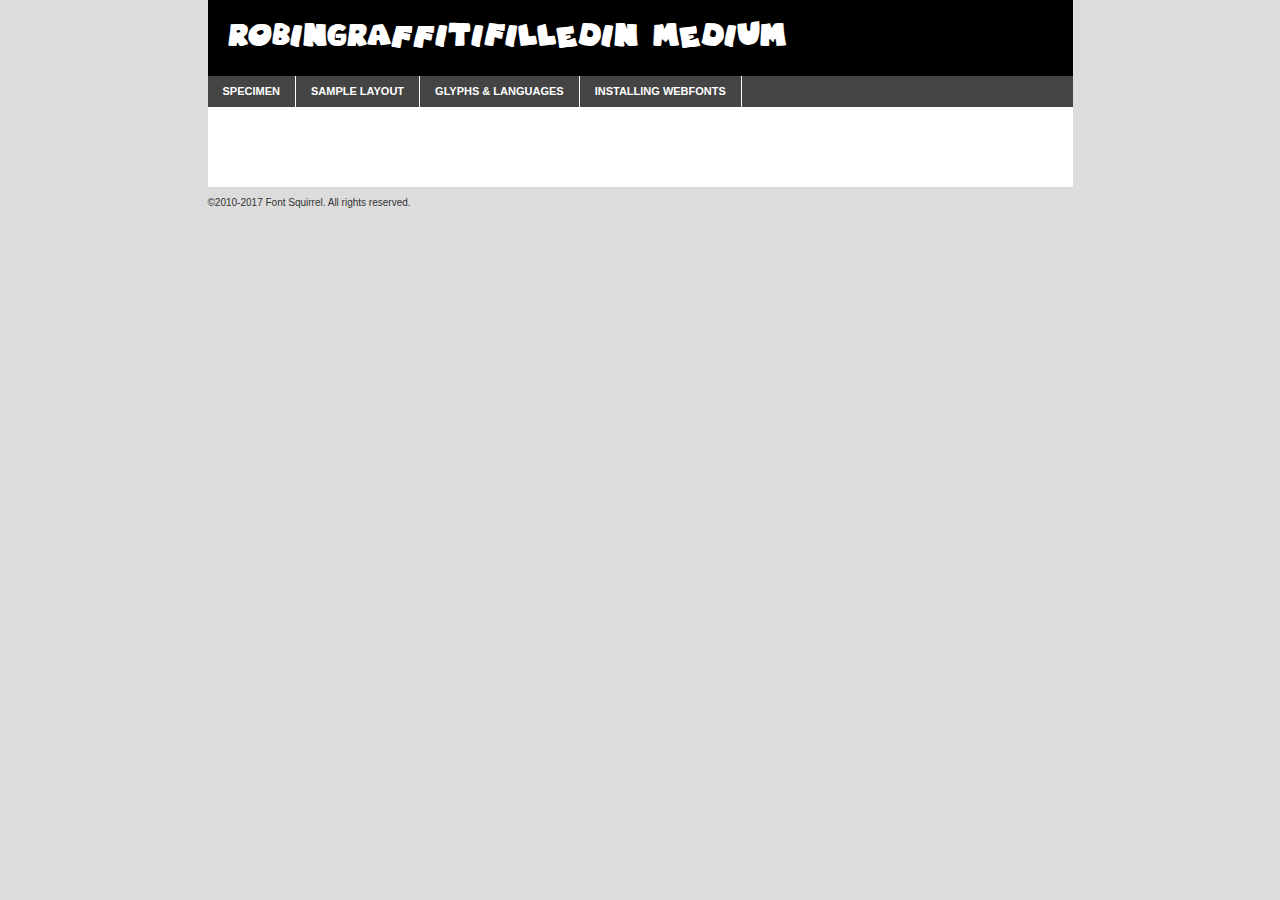
<file: Fonts/robingraffiti/webfontkit-20220215-074222/robingraffitifilledin-demo.html>
<!DOCTYPE html PUBLIC "-//W3C//DTD XHTML 1.0 Transitional//EN"
	"http://www.w3.org/TR/xhtml1/DTD/xhtml1-transitional.dtd">

<html xmlns="http://www.w3.org/1999/xhtml" xml:lang="en" lang="en">
<head>
	<meta http-equiv="Content-Type" content="text/html; charset=utf-8" />
	<script src="http://ajax.googleapis.com/ajax/libs/jquery/1.7.2/jquery.min.js" type="text/javascript" charset="utf-8"></script>
	<script type="text/javascript">
	(function($){$.fn.easyTabs=function(option){var param=jQuery.extend({fadeSpeed:"fast",defaultContent:1,activeClass:'active'},option);$(this).each(function(){var thisId="#"+this.id;if(param.defaultContent==''){param.defaultContent=1;}
	if(typeof param.defaultContent=="number")
	{var defaultTab=$(thisId+" .tabs li:eq("+(param.defaultContent-1)+") a").attr('href').substr(1);}else{var defaultTab=param.defaultContent;}
	$(thisId+" .tabs li a").each(function(){var tabToHide=$(this).attr('href').substr(1);$("#"+tabToHide).addClass('easytabs-tab-content');});hideAll();changeContent(defaultTab);function hideAll(){$(thisId+" .easytabs-tab-content").hide();}
	function changeContent(tabId){hideAll();$(thisId+" .tabs li").removeClass(param.activeClass);$(thisId+" .tabs li a[href=#"+tabId+"]").closest('li').addClass(param.activeClass);if(param.fadeSpeed!="none")
	{$(thisId+" #"+tabId).fadeIn(param.fadeSpeed);}else{$(thisId+" #"+tabId).show();}}
	$(thisId+" .tabs li").click(function(){var tabId=$(this).find('a').attr('href').substr(1);changeContent(tabId);return false;});});}})(jQuery);
	</script>
	<link rel="stylesheet" href="specimen_files/specimen_stylesheet.css" type="text/css" charset="utf-8" />
	<link rel="stylesheet" href="stylesheet.css" type="text/css" charset="utf-8" />

	<style type="text/css">
					body{
				font-family: 'robingraffitifilledinmedium';
							}
		</style>

	<title>RobinGraffitiFilledin Medium Specimen</title>
	
	
	<script type="text/javascript" charset="utf-8">
		$(document).ready(function() {
			$('#container').easyTabs({defaultContent:1});
		});
	</script>
</head>

<body>
<div id="container">
	<div id="header">
		RobinGraffitiFilledin Medium	</div>
	<ul class="tabs">
		<li><a href="#specimen">Specimen</a></li>
		<li><a href="#layout">Sample Layout</a></li>
				<li><a href="#glyphs">Glyphs &amp; Languages</a></li>
		<li><a href="#installing">Installing Webfonts</a></li>
		
	</ul>
	
	<div id="main_content">

		
			<div id="specimen">
		
				<div class="section">
					<div class="grid12 firstcol">
						<div class="huge">AaBb</div>
					</div>
				</div>
		
				<div class="section">
					<div class="glyph_range">A&#x200B;B&#x200b;C&#x200b;D&#x200b;E&#x200b;F&#x200b;G&#x200b;H&#x200b;I&#x200b;J&#x200b;K&#x200b;L&#x200b;M&#x200b;N&#x200b;O&#x200b;P&#x200b;Q&#x200b;R&#x200b;S&#x200b;T&#x200b;U&#x200b;V&#x200b;W&#x200b;X&#x200b;Y&#x200b;Z&#x200b;a&#x200b;b&#x200b;c&#x200b;d&#x200b;e&#x200b;f&#x200b;g&#x200b;h&#x200b;i&#x200b;j&#x200b;k&#x200b;l&#x200b;m&#x200b;n&#x200b;o&#x200b;p&#x200b;q&#x200b;r&#x200b;s&#x200b;t&#x200b;u&#x200b;v&#x200b;w&#x200b;x&#x200b;y&#x200b;z&#x200b;1&#x200b;2&#x200b;3&#x200b;4&#x200b;5&#x200b;6&#x200b;7&#x200b;8&#x200b;9&#x200b;0&#x200b;&amp;&#x200b;.&#x200b;,&#x200b;?&#x200b;!&#x200b;&#64;&#x200b;(&#x200b;)&#x200b;#&#x200b;$&#x200b;%&#x200b;*&#x200b;+&#x200b;-&#x200b;=&#x200b;:&#x200b;;</div>
				</div>
				<div class="section">
					<div class="grid12 firstcol">
						<table class="sample_table">
							<tr><td>10</td><td class="size10">abcdefghijklmnopqrstuvwxyzABCDEFGHIJKLMNOPQRSTUVWXYZ0123456789abcdefghijklmnopqrstuvwxyzABCDEFGHIJKLMNOPQRSTUVWXYZ0123456789abcdefghijklmnopqrstuvwxyzABCDEFGHIJKLMNOPQRSTUVWXYZ</td></tr>
							<tr><td>11</td><td class="size11">abcdefghijklmnopqrstuvwxyzABCDEFGHIJKLMNOPQRSTUVWXYZ0123456789abcdefghijklmnopqrstuvwxyzABCDEFGHIJKLMNOPQRSTUVWXYZ0123456789abcdefghijklmnopqrstuvwxyzABCDEFGHIJKLMNOPQRSTUVWXYZ</td></tr>
							<tr><td>12</td><td class="size12">abcdefghijklmnopqrstuvwxyzABCDEFGHIJKLMNOPQRSTUVWXYZ0123456789abcdefghijklmnopqrstuvwxyzABCDEFGHIJKLMNOPQRSTUVWXYZ0123456789abcdefghijklmnopqrstuvwxyzABCDEFGHIJKLMNOPQRSTUVWXYZ</td></tr>
							<tr><td>13</td><td class="size13">abcdefghijklmnopqrstuvwxyzABCDEFGHIJKLMNOPQRSTUVWXYZ0123456789abcdefghijklmnopqrstuvwxyzABCDEFGHIJKLMNOPQRSTUVWXYZ0123456789abcdefghijklmnopqrstuvwxyzABCDEFGHIJKLMNOPQRSTUVWXYZ</td></tr>
							<tr><td>14</td><td class="size14">abcdefghijklmnopqrstuvwxyzABCDEFGHIJKLMNOPQRSTUVWXYZ0123456789abcdefghijklmnopqrstuvwxyzABCDEFGHIJKLMNOPQRSTUVWXYZ0123456789abcdefghijklmnopqrstuvwxyzABCDEFGHIJKLMNOPQRSTUVWXYZ</td></tr>
							<tr><td>16</td><td class="size16">abcdefghijklmnopqrstuvwxyzABCDEFGHIJKLMNOPQRSTUVWXYZ0123456789abcdefghijklmnopqrstuvwxyzABCDEFGHIJKLMNOPQRSTUVWXYZ</td></tr>
							<tr><td>18</td><td class="size18">abcdefghijklmnopqrstuvwxyzABCDEFGHIJKLMNOPQRSTUVWXYZ0123456789abcdefghijklmnopqrstuvwxyzABCDEFGHIJKLMNOPQRSTUVWXYZ</td></tr>
							<tr><td>20</td><td class="size20">abcdefghijklmnopqrstuvwxyzABCDEFGHIJKLMNOPQRSTUVWXYZ0123456789abcdefghijklmnopqrstuvwxyzABCDEFGHIJKLMNOPQRSTUVWXYZ</td></tr>
							<tr><td>24</td><td class="size24">abcdefghijklmnopqrstuvwxyzABCDEFGHIJKLMNOPQRSTUVWXYZ0123456789abcdefghijklmnopqrstuvwxyzABCDEFGHIJKLMNOPQRSTUVWXYZ</td></tr>
							<tr><td>30</td><td class="size30">abcdefghijklmnopqrstuvwxyzABCDEFGHIJKLMNOPQRSTUVWXYZ0123456789abcdefghijklmnopqrstuvwxyzABCDEFGHIJKLMNOPQRSTUVWXYZ</td></tr>
							<tr><td>36</td><td class="size36">abcdefghijklmnopqrstuvwxyzABCDEFGHIJKLMNOPQRSTUVWXYZ0123456789abcdefghijklmnopqrstuvwxyzABCDEFGHIJKLMNOPQRSTUVWXYZ</td></tr>
							<tr><td>48</td><td class="size48">abcdefghijklmnopqrstuvwxyzABCDEFGHIJKLMNOPQRSTUVWXYZ0123456789abcdefghijklmnopqrstuvwxyzABCDEFGHIJKLMNOPQRSTUVWXYZ</td></tr>
							<tr><td>60</td><td class="size60">abcdefghijklmnopqrstuvwxyzABCDEFGHIJKLMNOPQRSTUVWXYZ0123456789abcdefghijklmnopqrstuvwxyzABCDEFGHIJKLMNOPQRSTUVWXYZ</td></tr>
							<tr><td>72</td><td class="size72">abcdefghijklmnopqrstuvwxyzABCDEFGHIJKLMNOPQRSTUVWXYZ0123456789abcdefghijklmnopqrstuvwxyzABCDEFGHIJKLMNOPQRSTUVWXYZ</td></tr>
							<tr><td>90</td><td class="size90">abcdefghijklmnopqrstuvwxyzABCDEFGHIJKLMNOPQRSTUVWXYZ0123456789abcdefghijklmnopqrstuvwxyzABCDEFGHIJKLMNOPQRSTUVWXYZ</td></tr>
						</table>
				
					</div>
			
				</div>
		
		
		
								<div class="section" id="bodycomparison">


										<div id="xheight">
				<div class="fontbody">&#x25FC;&#x25FC;&#x25FC;&#x25FC;&#x25FC;&#x25FC;&#x25FC;&#x25FC;&#x25FC;&#x25FC;&#x25FC;&#x25FC;&#x25FC;&#x25FC;&#x25FC;&#x25FC;&#x25FC;&#x25FC;&#x25FC;&#x25FC;&#x25FC;&#x25FC;&#x25FC;&#x25FC;&#x25FC;&#x25FC;&#x25FC;&#x25FC;&#x25FC;&#x25FC;&#x25FC;&#x25FC;&#x25FC;&#x25FC;&#x25FC;&#x25FC;&#x25FC;&#x25FC;&#x25FC;&#x25FC;&#x25FC;&#x25FC;&#x25FC;&#x25FC;&#x25FC;&#x25FC;&#x25FC;&#x25FC;&#x25FC;&#x25FC;&#x25FC;&#x25FC;&#x25FC;&#x25FC;&#x25FC;&#x25FC;&#x25FC;&#x25FC;&#x25FC;&#x25FC;&#x25FC;&#x25FC;&#x25FC;&#x25FC;&#x25FC;&#x25FC;&#x25FC;&#x25FC;&#x25FC;&#x25FC;&#x25FC;&#x25FC;&#x25FC;&#x25FC;&#x25FC;&#x25FC;&#x25FC;&#x25FC;&#x25FC;&#x25FC;&#x25FC;&#x25FC;&#x25FC;&#x25FC;&#x25FC;&#x25FC;&#x25FC;&#x25FC;&#x25FC;&#x25FC;&#x25FC;&#x25FC;&#x25FC;&#x25FC;&#x25FC;&#x25FC;&#x25FC;&#x25FC;&#x25FC;body</div><div class="arialbody">body</div><div class="verdanabody">body</div><div class="georgiabody">body</div></div>
										<div class="fontbody" style="z-index:1">
											body<span>RobinGraffitiFilledin Medium</span>
										</div>
										<div class="arialbody" style="z-index:1">
											body<span>Arial</span>
										</div>
										<div class="verdanabody" style="z-index:1">
											body<span>Verdana</span>
										</div>
										<div class="georgiabody" style="z-index:1">
											body<span>Georgia</span>
										</div>



								</div>
		
		
				<div class="section psample psample_row1" id="">
					
					<div class="grid2 firstcol">
						<p class="size10"><span>10.</span>Aenean lacinia bibendum nulla sed consectetur. Fusce dapibus, tellus ac cursus commodo, tortor mauris condimentum nibh, ut fermentum massa justo sit amet risus. Nullam id dolor id nibh ultricies vehicula ut id elit. Cum sociis natoque penatibus et magnis dis parturient montes, nascetur ridiculus mus. Nulla vitae elit libero, a pharetra augue.</p>
			
					</div>
					<div class="grid3">
						<p class="size11"><span>11.</span>Aenean lacinia bibendum nulla sed consectetur. Fusce dapibus, tellus ac cursus commodo, tortor mauris condimentum nibh, ut fermentum massa justo sit amet risus. Nullam id dolor id nibh ultricies vehicula ut id elit. Cum sociis natoque penatibus et magnis dis parturient montes, nascetur ridiculus mus. Nulla vitae elit libero, a pharetra augue.</p>
			
					</div>
					<div class="grid3">
						<p class="size12"><span>12.</span>Aenean lacinia bibendum nulla sed consectetur. Fusce dapibus, tellus ac cursus commodo, tortor mauris condimentum nibh, ut fermentum massa justo sit amet risus. Nullam id dolor id nibh ultricies vehicula ut id elit. Cum sociis natoque penatibus et magnis dis parturient montes, nascetur ridiculus mus. Nulla vitae elit libero, a pharetra augue.</p>
			
					</div>
					<div class="grid4">
						<p class="size13"><span>13.</span>Aenean lacinia bibendum nulla sed consectetur. Fusce dapibus, tellus ac cursus commodo, tortor mauris condimentum nibh, ut fermentum massa justo sit amet risus. Nullam id dolor id nibh ultricies vehicula ut id elit. Cum sociis natoque penatibus et magnis dis parturient montes, nascetur ridiculus mus. Nulla vitae elit libero, a pharetra augue.</p>
			
					</div>
					<div class="white_blend"></div>
					
				</div>
				<div class="section psample psample_row2" id="">
					<div class="grid3 firstcol">
						<p class="size14"><span>14.</span>Aenean lacinia bibendum nulla sed consectetur. Fusce dapibus, tellus ac cursus commodo, tortor mauris condimentum nibh, ut fermentum massa justo sit amet risus. Nullam id dolor id nibh ultricies vehicula ut id elit. Cum sociis natoque penatibus et magnis dis parturient montes, nascetur ridiculus mus. Nulla vitae elit libero, a pharetra augue.</p>
			
					</div>
					<div class="grid4">
						<p class="size16"><span>16.</span>Aenean lacinia bibendum nulla sed consectetur. Fusce dapibus, tellus ac cursus commodo, tortor mauris condimentum nibh, ut fermentum massa justo sit amet risus. Nullam id dolor id nibh ultricies vehicula ut id elit. Cum sociis natoque penatibus et magnis dis parturient montes, nascetur ridiculus mus. Nulla vitae elit libero, a pharetra augue.</p>
			
					</div>
					<div class="grid5">
						<p class="size18"><span>18.</span>Aenean lacinia bibendum nulla sed consectetur. Fusce dapibus, tellus ac cursus commodo, tortor mauris condimentum nibh, ut fermentum massa justo sit amet risus. Nullam id dolor id nibh ultricies vehicula ut id elit. Cum sociis natoque penatibus et magnis dis parturient montes, nascetur ridiculus mus. Nulla vitae elit libero, a pharetra augue.</p>
			
					</div>

					<div class="white_blend"></div>

				</div>
				
				<div class="section psample psample_row3" id="">
					<div class="grid5 firstcol">
						<p class="size20"><span>20.</span>Aenean lacinia bibendum nulla sed consectetur. Fusce dapibus, tellus ac cursus commodo, tortor mauris condimentum nibh, ut fermentum massa justo sit amet risus. Nullam id dolor id nibh ultricies vehicula ut id elit. Cum sociis natoque penatibus et magnis dis parturient montes, nascetur ridiculus mus. Nulla vitae elit libero, a pharetra augue.</p>
					</div>
					<div class="grid7">
						<p class="size24"><span>24.</span>Aenean lacinia bibendum nulla sed consectetur. Fusce dapibus, tellus ac cursus commodo, tortor mauris condimentum nibh, ut fermentum massa justo sit amet risus. Nullam id dolor id nibh ultricies vehicula ut id elit. Cum sociis natoque penatibus et magnis dis parturient montes, nascetur ridiculus mus. Nulla vitae elit libero, a pharetra augue.</p>
					</div>
					
					<div class="white_blend"></div>
					
				</div>
				
				<div class="section psample psample_row4" id="">
					<div class="grid12 firstcol">
						<p class="size30"><span>30.</span>Aenean lacinia bibendum nulla sed consectetur. Fusce dapibus, tellus ac cursus commodo, tortor mauris condimentum nibh, ut fermentum massa justo sit amet risus. Nullam id dolor id nibh ultricies vehicula ut id elit. Cum sociis natoque penatibus et magnis dis parturient montes, nascetur ridiculus mus. Nulla vitae elit libero, a pharetra augue.</p>
					</div>
					<div class="white_blend"></div>
					
				</div>
				
				
				
				<div class="section psample psample_row1 fullreverse">
					<div class="grid2 firstcol">
						<p class="size10"><span>10.</span>Aenean lacinia bibendum nulla sed consectetur. Fusce dapibus, tellus ac cursus commodo, tortor mauris condimentum nibh, ut fermentum massa justo sit amet risus. Nullam id dolor id nibh ultricies vehicula ut id elit. Cum sociis natoque penatibus et magnis dis parturient montes, nascetur ridiculus mus. Nulla vitae elit libero, a pharetra augue.</p>
			
					</div>
					<div class="grid3">
						<p class="size11"><span>11.</span>Aenean lacinia bibendum nulla sed consectetur. Fusce dapibus, tellus ac cursus commodo, tortor mauris condimentum nibh, ut fermentum massa justo sit amet risus. Nullam id dolor id nibh ultricies vehicula ut id elit. Cum sociis natoque penatibus et magnis dis parturient montes, nascetur ridiculus mus. Nulla vitae elit libero, a pharetra augue.</p>
			
					</div>
					<div class="grid3">
						<p class="size12"><span>12.</span>Aenean lacinia bibendum nulla sed consectetur. Fusce dapibus, tellus ac cursus commodo, tortor mauris condimentum nibh, ut fermentum massa justo sit amet risus. Nullam id dolor id nibh ultricies vehicula ut id elit. Cum sociis natoque penatibus et magnis dis parturient montes, nascetur ridiculus mus. Nulla vitae elit libero, a pharetra augue.</p>
			
					</div>
					<div class="grid4">
						<p class="size13"><span>13.</span>Aenean lacinia bibendum nulla sed consectetur. Fusce dapibus, tellus ac cursus commodo, tortor mauris condimentum nibh, ut fermentum massa justo sit amet risus. Nullam id dolor id nibh ultricies vehicula ut id elit. Cum sociis natoque penatibus et magnis dis parturient montes, nascetur ridiculus mus. Nulla vitae elit libero, a pharetra augue.</p>
			
					</div>
					<div class="black_blend"></div>
					
				</div>
				
				<div class="section psample psample_row2 fullreverse">
					<div class="grid3 firstcol">
						<p class="size14"><span>14.</span>Aenean lacinia bibendum nulla sed consectetur. Fusce dapibus, tellus ac cursus commodo, tortor mauris condimentum nibh, ut fermentum massa justo sit amet risus. Nullam id dolor id nibh ultricies vehicula ut id elit. Cum sociis natoque penatibus et magnis dis parturient montes, nascetur ridiculus mus. Nulla vitae elit libero, a pharetra augue.</p>
			
					</div>
					<div class="grid4">
						<p class="size16"><span>16.</span>Aenean lacinia bibendum nulla sed consectetur. Fusce dapibus, tellus ac cursus commodo, tortor mauris condimentum nibh, ut fermentum massa justo sit amet risus. Nullam id dolor id nibh ultricies vehicula ut id elit. Cum sociis natoque penatibus et magnis dis parturient montes, nascetur ridiculus mus. Nulla vitae elit libero, a pharetra augue.</p>
			
					</div>
					<div class="grid5">
						<p class="size18"><span>18.</span>Aenean lacinia bibendum nulla sed consectetur. Fusce dapibus, tellus ac cursus commodo, tortor mauris condimentum nibh, ut fermentum massa justo sit amet risus. Nullam id dolor id nibh ultricies vehicula ut id elit. Cum sociis natoque penatibus et magnis dis parturient montes, nascetur ridiculus mus. Nulla vitae elit libero, a pharetra augue.</p>
			
					</div>
					<div class="black_blend"></div>

				</div>
				
				<div class="section psample fullreverse psample_row3" id="">
					<div class="grid5 firstcol">
						<p class="size20"><span>20.</span>Aenean lacinia bibendum nulla sed consectetur. Fusce dapibus, tellus ac cursus commodo, tortor mauris condimentum nibh, ut fermentum massa justo sit amet risus. Nullam id dolor id nibh ultricies vehicula ut id elit. Cum sociis natoque penatibus et magnis dis parturient montes, nascetur ridiculus mus. Nulla vitae elit libero, a pharetra augue.</p>
					</div>
					<div class="grid7">
						<p class="size24"><span>24.</span>Aenean lacinia bibendum nulla sed consectetur. Fusce dapibus, tellus ac cursus commodo, tortor mauris condimentum nibh, ut fermentum massa justo sit amet risus. Nullam id dolor id nibh ultricies vehicula ut id elit. Cum sociis natoque penatibus et magnis dis parturient montes, nascetur ridiculus mus. Nulla vitae elit libero, a pharetra augue.</p>
					</div>
					
					<div class="black_blend"></div>
					
				</div>
				
				<div class="section psample fullreverse psample_row4" id="" style="border-bottom: 20px #000 solid;">
					<div class="grid12 firstcol">
						<p class="size30"><span>30.</span>Aenean lacinia bibendum nulla sed consectetur. Fusce dapibus, tellus ac cursus commodo, tortor mauris condimentum nibh, ut fermentum massa justo sit amet risus. Nullam id dolor id nibh ultricies vehicula ut id elit. Cum sociis natoque penatibus et magnis dis parturient montes, nascetur ridiculus mus. Nulla vitae elit libero, a pharetra augue.</p>
					</div>
					<div class="black_blend"></div>
					
				</div>
				
				
				
				
			</div>
			
			<div id="layout">
				
				<div class="section">
					
					<div class="grid12 firstcol">
						<h1>Lorem Ipsum Dolor</h1>
						<h2>Etiam porta sem malesuada magna mollis euismod</h2>
						
						<p class="byline">By <a href="#link">Aenean Lacinia</a></p>
					</div>
				</div>
				<div class="section">
					<div class="grid8 firstcol">
						<p class="large">Donec sed odio dui. Morbi leo risus, porta ac consectetur ac, vestibulum at eros. Fusce dapibus, tellus ac cursus commodo, tortor mauris condimentum nibh, ut fermentum massa justo sit amet risus. </p>

						
						<h3>Pellentesque ornare sem</h3>

						<p>Maecenas sed diam eget risus varius blandit sit amet non magna. Maecenas faucibus mollis interdum. Donec ullamcorper nulla non metus auctor fringilla. Nullam id dolor id nibh ultricies vehicula ut id elit. Nullam id dolor id nibh ultricies vehicula ut id elit. </p>

						<p>Aenean eu leo quam. Pellentesque ornare sem lacinia quam venenatis vestibulum. Lorem ipsum dolor sit amet, consectetur adipiscing elit. Cum sociis natoque penatibus et magnis dis parturient montes, nascetur ridiculus mus. </p>

						<p>Nulla vitae elit libero, a pharetra augue. Praesent commodo cursus magna, vel scelerisque nisl consectetur et. Aenean lacinia bibendum nulla sed consectetur. </p>

						<p>Nullam quis risus eget urna mollis ornare vel eu leo. Nullam quis risus eget urna mollis ornare vel eu leo. Maecenas sed diam eget risus varius blandit sit amet non magna. Donec ullamcorper nulla non metus auctor fringilla. </p>

						<h3>Cras mattis consectetur</h3>

						<p>Aenean eu leo quam. Pellentesque ornare sem lacinia quam venenatis vestibulum. Aenean lacinia bibendum nulla sed consectetur. Integer posuere erat a ante venenatis dapibus posuere velit aliquet. Cras mattis consectetur purus sit amet fermentum. </p>

						<p>Nullam id dolor id nibh ultricies vehicula ut id elit. Nullam quis risus eget urna mollis ornare vel eu leo. Cras mattis consectetur purus sit amet fermentum.</p>
					</div>
					
					<div class="grid4 sidebar">
						
						<div class="box reverse">
							<p class="last">Nullam quis risus eget urna mollis ornare vel eu leo. Donec ullamcorper nulla non metus auctor fringilla. Cras mattis consectetur purus sit amet fermentum. Sed posuere consectetur est at lobortis. Lorem ipsum dolor sit amet, consectetur adipiscing elit. </p>
						</div>
						
						<p class="caption">Maecenas sed diam eget risus varius.</p>

						<p>Vestibulum id ligula porta felis euismod semper. Integer posuere erat a ante venenatis dapibus posuere velit aliquet. Vestibulum id ligula porta felis euismod semper. Sed posuere consectetur est at lobortis. Maecenas sed diam eget risus varius blandit sit amet non magna. Fusce dapibus, tellus ac cursus commodo, tortor mauris condimentum nibh, ut fermentum massa justo sit amet risus. </p>

					

						<p>Duis mollis, est non commodo luctus, nisi erat porttitor ligula, eget lacinia odio sem nec elit. Aenean lacinia bibendum nulla sed consectetur. Vivamus sagittis lacus vel augue laoreet rutrum faucibus dolor auctor. Aenean lacinia bibendum nulla sed consectetur. Nullam quis risus eget urna mollis ornare vel eu leo. </p>

						<p>Praesent commodo cursus magna, vel scelerisque nisl consectetur et. Donec ullamcorper nulla non metus auctor fringilla. Maecenas faucibus mollis interdum. Fusce dapibus, tellus ac cursus commodo, tortor mauris condimentum nibh, ut fermentum massa justo sit amet risus. </p>

					</div>
				</div>
				
			</div>


			



		<div id="glyphs">
			<div class="section">
				<div class="grid12 firstcol">
			
				<h1>Language Support</h1>
				<p>The subset of RobinGraffitiFilledin Medium in this kit supports the following languages:<br />
			
					Albanian, English, Frisian, German, Malagasy, Alsatian, Arrernte, Bislama, Cebuano, Fijian, Gilbertese, Hmong, Hopi, Ibanag, Iloko_ilokano, Indonesian, Interglossa_glosa, Interlingua, Jerriais, Lojban, Luxembourgeois, Manx, Norfolk_pitcairnese, Oromo, Potawatomi, Rotokas, Sardinian, Seychelles_creole, Shona, Somali, Southern_ndebele, Swahili, Swati_swazi, Tok_pisin, Uyghur_latinized, Volapuk, Warlpiri, Xhosa, Yapese, Zulu, Latinbasic, Demo				</p>
				<h1>Glyph Chart</h1>
				<p>The subset of RobinGraffitiFilledin Medium in this kit includes all the glyphs listed below. Unicode entities are included above each glyph to help you insert individual characters into your layout.</p>
				<div id="glyph_chart">
			
																				 <div><p>&amp;#13;</p>&#13;</div>
																				 <div><p>&amp;#32;</p>&#32;</div>
																				 <div><p>&amp;#33;</p>&#33;</div>
																				 <div><p>&amp;#35;</p>&#35;</div>
																				 <div><p>&amp;#36;</p>&#36;</div>
																				 <div><p>&amp;#37;</p>&#37;</div>
																				 <div><p>&amp;#38;</p>&#38;</div>
																				 <div><p>&amp;#39;</p>&#39;</div>
																				 <div><p>&amp;#40;</p>&#40;</div>
																				 <div><p>&amp;#41;</p>&#41;</div>
																				 <div><p>&amp;#42;</p>&#42;</div>
																				 <div><p>&amp;#43;</p>&#43;</div>
																				 <div><p>&amp;#44;</p>&#44;</div>
																				 <div><p>&amp;#45;</p>&#45;</div>
																				 <div><p>&amp;#46;</p>&#46;</div>
																				 <div><p>&amp;#47;</p>&#47;</div>
																				 <div><p>&amp;#48;</p>&#48;</div>
																				 <div><p>&amp;#49;</p>&#49;</div>
																				 <div><p>&amp;#50;</p>&#50;</div>
																				 <div><p>&amp;#51;</p>&#51;</div>
																				 <div><p>&amp;#52;</p>&#52;</div>
																				 <div><p>&amp;#53;</p>&#53;</div>
																				 <div><p>&amp;#54;</p>&#54;</div>
																				 <div><p>&amp;#55;</p>&#55;</div>
																				 <div><p>&amp;#56;</p>&#56;</div>
																				 <div><p>&amp;#57;</p>&#57;</div>
																				 <div><p>&amp;#58;</p>&#58;</div>
																				 <div><p>&amp;#59;</p>&#59;</div>
																				 <div><p>&amp;#60;</p>&#60;</div>
																				 <div><p>&amp;#61;</p>&#61;</div>
																				 <div><p>&amp;#62;</p>&#62;</div>
																				 <div><p>&amp;#63;</p>&#63;</div>
																				 <div><p>&amp;#64;</p>&#64;</div>
																				 <div><p>&amp;#65;</p>&#65;</div>
																				 <div><p>&amp;#66;</p>&#66;</div>
																				 <div><p>&amp;#67;</p>&#67;</div>
																				 <div><p>&amp;#68;</p>&#68;</div>
																				 <div><p>&amp;#69;</p>&#69;</div>
																				 <div><p>&amp;#70;</p>&#70;</div>
																				 <div><p>&amp;#71;</p>&#71;</div>
																				 <div><p>&amp;#72;</p>&#72;</div>
																				 <div><p>&amp;#73;</p>&#73;</div>
																				 <div><p>&amp;#74;</p>&#74;</div>
																				 <div><p>&amp;#75;</p>&#75;</div>
																				 <div><p>&amp;#76;</p>&#76;</div>
																				 <div><p>&amp;#77;</p>&#77;</div>
																				 <div><p>&amp;#78;</p>&#78;</div>
																				 <div><p>&amp;#79;</p>&#79;</div>
																				 <div><p>&amp;#80;</p>&#80;</div>
																				 <div><p>&amp;#81;</p>&#81;</div>
																				 <div><p>&amp;#82;</p>&#82;</div>
																				 <div><p>&amp;#83;</p>&#83;</div>
																				 <div><p>&amp;#84;</p>&#84;</div>
																				 <div><p>&amp;#85;</p>&#85;</div>
																				 <div><p>&amp;#86;</p>&#86;</div>
																				 <div><p>&amp;#87;</p>&#87;</div>
																				 <div><p>&amp;#88;</p>&#88;</div>
																				 <div><p>&amp;#89;</p>&#89;</div>
																				 <div><p>&amp;#90;</p>&#90;</div>
																				 <div><p>&amp;#91;</p>&#91;</div>
																				 <div><p>&amp;#92;</p>&#92;</div>
																				 <div><p>&amp;#93;</p>&#93;</div>
																				 <div><p>&amp;#97;</p>&#97;</div>
																				 <div><p>&amp;#98;</p>&#98;</div>
																				 <div><p>&amp;#99;</p>&#99;</div>
																				 <div><p>&amp;#100;</p>&#100;</div>
																				 <div><p>&amp;#101;</p>&#101;</div>
																				 <div><p>&amp;#102;</p>&#102;</div>
																				 <div><p>&amp;#103;</p>&#103;</div>
																				 <div><p>&amp;#104;</p>&#104;</div>
																				 <div><p>&amp;#105;</p>&#105;</div>
																				 <div><p>&amp;#106;</p>&#106;</div>
																				 <div><p>&amp;#107;</p>&#107;</div>
																				 <div><p>&amp;#108;</p>&#108;</div>
																				 <div><p>&amp;#109;</p>&#109;</div>
																				 <div><p>&amp;#110;</p>&#110;</div>
																				 <div><p>&amp;#111;</p>&#111;</div>
																				 <div><p>&amp;#112;</p>&#112;</div>
																				 <div><p>&amp;#113;</p>&#113;</div>
																				 <div><p>&amp;#114;</p>&#114;</div>
																				 <div><p>&amp;#115;</p>&#115;</div>
																				 <div><p>&amp;#116;</p>&#116;</div>
																				 <div><p>&amp;#117;</p>&#117;</div>
																				 <div><p>&amp;#118;</p>&#118;</div>
																				 <div><p>&amp;#119;</p>&#119;</div>
																				 <div><p>&amp;#120;</p>&#120;</div>
																				 <div><p>&amp;#121;</p>&#121;</div>
																				 <div><p>&amp;#122;</p>&#122;</div>
																				 <div><p>&amp;#123;</p>&#123;</div>
																				 <div><p>&amp;#124;</p>&#124;</div>
																				 <div><p>&amp;#125;</p>&#125;</div>
																				 <div><p>&amp;#126;</p>&#126;</div>
																				 <div><p>&amp;#160;</p>&#160;</div>
																				 <div><p>&amp;#162;</p>&#162;</div>
																				 <div><p>&amp;#163;</p>&#163;</div>
																				 <div><p>&amp;#167;</p>&#167;</div>
																				 <div><p>&amp;#171;</p>&#171;</div>
																				 <div><p>&amp;#173;</p>&#173;</div>
																				 <div><p>&amp;#187;</p>&#187;</div>
																				 <div><p>&amp;#191;</p>&#191;</div>
																				 <div><p>&amp;#192;</p>&#192;</div>
																				 <div><p>&amp;#193;</p>&#193;</div>
																				 <div><p>&amp;#194;</p>&#194;</div>
																				 <div><p>&amp;#196;</p>&#196;</div>
																				 <div><p>&amp;#199;</p>&#199;</div>
																				 <div><p>&amp;#200;</p>&#200;</div>
																				 <div><p>&amp;#201;</p>&#201;</div>
																				 <div><p>&amp;#202;</p>&#202;</div>
																				 <div><p>&amp;#203;</p>&#203;</div>
																				 <div><p>&amp;#206;</p>&#206;</div>
																				 <div><p>&amp;#207;</p>&#207;</div>
																				 <div><p>&amp;#209;</p>&#209;</div>
																				 <div><p>&amp;#211;</p>&#211;</div>
																				 <div><p>&amp;#212;</p>&#212;</div>
																				 <div><p>&amp;#214;</p>&#214;</div>
																				 <div><p>&amp;#217;</p>&#217;</div>
																				 <div><p>&amp;#218;</p>&#218;</div>
																				 <div><p>&amp;#219;</p>&#219;</div>
																				 <div><p>&amp;#220;</p>&#220;</div>
																				 <div><p>&amp;#223;</p>&#223;</div>
																				 <div><p>&amp;#224;</p>&#224;</div>
																				 <div><p>&amp;#225;</p>&#225;</div>
																				 <div><p>&amp;#226;</p>&#226;</div>
																				 <div><p>&amp;#228;</p>&#228;</div>
																				 <div><p>&amp;#231;</p>&#231;</div>
																				 <div><p>&amp;#232;</p>&#232;</div>
																				 <div><p>&amp;#233;</p>&#233;</div>
																				 <div><p>&amp;#234;</p>&#234;</div>
																				 <div><p>&amp;#235;</p>&#235;</div>
																				 <div><p>&amp;#238;</p>&#238;</div>
																				 <div><p>&amp;#239;</p>&#239;</div>
																				 <div><p>&amp;#243;</p>&#243;</div>
																				 <div><p>&amp;#244;</p>&#244;</div>
																				 <div><p>&amp;#246;</p>&#246;</div>
																				 <div><p>&amp;#249;</p>&#249;</div>
																				 <div><p>&amp;#250;</p>&#250;</div>
																				 <div><p>&amp;#251;</p>&#251;</div>
																				 <div><p>&amp;#252;</p>&#252;</div>
																				 <div><p>&amp;#8192;</p>&#8192;</div>
																				 <div><p>&amp;#8193;</p>&#8193;</div>
																				 <div><p>&amp;#8194;</p>&#8194;</div>
																				 <div><p>&amp;#8195;</p>&#8195;</div>
																				 <div><p>&amp;#8196;</p>&#8196;</div>
																				 <div><p>&amp;#8197;</p>&#8197;</div>
																				 <div><p>&amp;#8198;</p>&#8198;</div>
																				 <div><p>&amp;#8199;</p>&#8199;</div>
																				 <div><p>&amp;#8200;</p>&#8200;</div>
																				 <div><p>&amp;#8201;</p>&#8201;</div>
																				 <div><p>&amp;#8202;</p>&#8202;</div>
																				 <div><p>&amp;#8208;</p>&#8208;</div>
																				 <div><p>&amp;#8209;</p>&#8209;</div>
																				 <div><p>&amp;#8210;</p>&#8210;</div>
																				 <div><p>&amp;#8211;</p>&#8211;</div>
																				 <div><p>&amp;#8212;</p>&#8212;</div>
																				 <div><p>&amp;#8220;</p>&#8220;</div>
																				 <div><p>&amp;#8222;</p>&#8222;</div>
																				 <div><p>&amp;#8226;</p>&#8226;</div>
																				 <div><p>&amp;#8239;</p>&#8239;</div>
																				 <div><p>&amp;#8287;</p>&#8287;</div>
																				 <div><p>&amp;#8364;</p>&#8364;</div>
																				 <div><p>&amp;#9724;</p>&#9724;</div>
																																						</div>	
				</div>
		
		
			</div>
		</div>
		
		
		<div id="specs">
			
		</div>
	
		<div id="installing">
			<div class="section">
				<div class="grid7 firstcol">
					<h1>Installing Webfonts</h1>
					
					<p>Webfonts are supported by all major browser platforms but not all in the same way. There are currently four different font formats that must be included in order to target all browsers. This includes TTF, WOFF, EOT and SVG.</p>
					
					<h2>1. Upload your webfonts</h2>
					<p>You must upload your webfont kit to your website. They should be in or near the same directory as your CSS files.</p>
					
					<h2>2. Include the webfont stylesheet</h2>
					<p>A special CSS @font-face declaration helps the various browsers select the appropriate font it needs without causing you a bunch of headaches. Learn more about this syntax by reading the <a href="https://www.fontspring.com/blog/further-hardening-of-the-bulletproof-syntax">Fontspring blog post</a> about it. The code for it is as follows:</p>


<code>
@font-face{ 
	font-family: 'MyWebFont';
	src: url('WebFont.eot');
	src: url('WebFont.eot?#iefix') format('embedded-opentype'),
	     url('WebFont.woff') format('woff'),
	     url('WebFont.ttf') format('truetype'),
	     url('WebFont.svg#webfont') format('svg');
}
</code>

	<p>We've already gone ahead and generated the code for you. All you have to do is link to the stylesheet in your HTML, like this:</p>
	<code>&lt;link rel=&quot;stylesheet&quot; href=&quot;stylesheet.css&quot; type=&quot;text/css&quot; charset=&quot;utf-8&quot; /&gt;</code>

					<h2>3. Modify your own stylesheet</h2>
					<p>To take advantage of your new fonts, you must tell your stylesheet to use them. Look at the original @font-face declaration above and find the property called "font-family." The name linked there will be what you use to reference the font. Prepend that webfont name to the font stack in the "font-family" property, inside the selector you want to change. For example:</p>
<code>p { font-family: 'WebFont', Arial, sans-serif; }</code>

<h2>4. Test</h2>
<p>Getting webfonts to work cross-browser <em>can</em> be tricky. Use the information in the sidebar to help you if you find that fonts aren't loading in a particular browser.</p>
				</div>
				
				<div class="grid5 sidebar">
					<div class="box">
						<h2>Troubleshooting<br />Font-Face Problems</h2>
						<p>Having trouble getting your webfonts to load in your new website? Here are some tips to sort out what might be the problem.</p>

						<h3>Fonts not showing in any browser</h3>

						<p>This sounds like you need to work on the plumbing. You either did not upload the fonts to the correct directory, or you did not link the fonts properly in the CSS. If you've confirmed that all this is correct and you still have a problem, take a look at your .htaccess file and see if requests are getting intercepted.</p>

						<h3>Fonts not loading in iPhone or iPad</h3>

						<p>The most common problem here is that you are serving the fonts from an IIS server. IIS refuses to serve files that have unknown MIME types. If that is the case, you must set the MIME type for SVG to "image/svg+xml" in the server settings. Follow these instructions from Microsoft if you need help.</p>

						<h3>Fonts not loading in Firefox</h3>

						<p>The primary reason for this failure? You are still using a version Firefox older than 3.5. So upgrade already! If that isn't it, then you are very likely serving fonts from a different domain. Firefox requires that all font assets be served from the same domain. Lastly it is possible that you need to add WOFF to your list of MIME types (if you are serving via IIS.)</p>

						<h3>Fonts not loading in IE</h3>

						<p>Are you looking at Internet Explorer on an actual Windows machine or are you cheating by using a service like Adobe BrowserLab? Many of these screenshot services do not render @font-face for IE. Best to test it on a real machine.</p>

						<h3>Fonts not loading in IE9</h3>

						<p>IE9, like Firefox, requires that fonts be served from the same domain as the website. Make sure that is the case.</p>
					</div>
				</div>
			</div>
			
		</div>
	
	</div>
	<div id="footer">
		<p>&copy;2010-2017 Font Squirrel. All rights reserved.</p>
	</div>
</div>
</body>
</html>
</file>
<file: style.css>
@font-face {
    font-family: robinf;
    src: url('../Fonts/robingraffitifilledin-webfont.woff2') format('woff2'),
         url('../Fonts/robingraffitifilledin-webfont.woff') format('woff');
    font-weight: normal;
    font-style: normal;

}

@font-face {
    font-family: robin;
    src: url('../Fonts/robingraffiti-webfont.woff2') format('woff2'),
         url('../Fonts/robingraffiti-webfont.woff') format('woff');
    font-weight: normal;
    font-style: normal;

}

@import url('https://fonts.googleapis.com/css2?family=Syne+Mono&display=swap');

body { 
  display: flex;
  flex-direction: column;
  background-color: white;
  color: black;
  text-align: center;
  margin: 0;
  
  }


#pageHeader ul{
 opacity: 0.9;
  list-style-type: none;
  text-align: center;
    
  margin: 0;
  padding: 0;
  padding-left: 0;
  overflow: hidden;
  background-color: #333;
  font-family: robinf;
  font-size: 40px;
  text-shadow: 5px 5px 5px black;
   
}

#pageHeader li:hover{
    font-family: robin;
}

#pageHeader li {
  float:none;
    display: inline-block;
    
 
}

#pageHeader li a {
    
  display: inline-block;
  color: white;
  text-align: center;
  padding: 14px 16px;
  text-decoration: none;
    
}


li a:hover {
  background-color: #111;
}


#pageHeader {
    height: 115vh;
    background-color: white;
    background-image: url(Images/mainbg.png);
    background-position: center;
    background-size:contain;
    background-repeat: no-repeat;
    
}

.Backdrop{
    
    width: 70%;
    background-color: whitesmoke;
    margin: auto;
    height: 900px;
    box-shadow: 5px 5px 5px grey;
    position:relative; 
    top:-450px;  
    z-index:1;">

}
.Backstory{
    width: 70%;
    margin: auto;
    position: relative;
    
}


.BackdropDes{

    color: black;
    font-size: 20px;
    word-spacing: 5px;
}

h2{
    color: black;
    font-family: robinf;
    padding-top: 40px; 
    font-size: 50px;
}

p{
    padding: 50px;
    font-size: 25px;
    font-family: 'Syne Mono', monospace;
    text-align: left;
}

#Cases img{
    display: inline-flex;
   
}


* {
  box-sizing: border-box;
}

img {
  vertical-align: middle;
}

.container {
  position: relative;
}


.mySlides {
  display: none;
}


.cursor {
  cursor: pointer;
}


.prev,
.next {
  cursor: pointer;
  position: absolute;
  top: 40%;
  width: auto;
  padding: 16px;
  margin-top: -50px;
  color: black;
  font-weight: bold;
  font-size: 20px;
  border-radius: 0 3px 3px 0;
  user-select: none;
  -webkit-user-select: none;
}


.next {
  right: 0;
  border-radius: 3px 0 0 3px;
}
.prev {
  left: 0;
  border-radius: 3px 0 0 3px;
}


.prev:hover,
.next:hover {
  background-color: rgba(0, 0, 0, 0.8);
}


.numbertext {
  color: black;
  font-size: 30px;
  padding: 8px 12px;
  
  text-align: center;
}



.caption-container {
  text-align: center;
  background-color: #222;
  padding: 2px 16px;
  color: white;
}
</file>
<file: styleD.css>
@font-face {
    font-family: robinf;
    src: url('../Fonts/robingraffitifilledin-webfont.woff2') format('woff2'),
         url('../Fonts/robingraffitifilledin-webfont.woff') format('woff');
    font-weight: normal;
    font-style: normal;

}

@font-face {
    font-family: robin;
    src: url('../Fonts/robingraffiti-webfont.woff2') format('woff2'),
         url('../Fonts/robingraffiti-webfont.woff') format('woff');
    font-weight: normal;
    font-style: normal;

}
* {
  padding: 0;
  margin: 0;
    
}
body { 
  display: flex;
  flex-direction: column;
    background-color: gold;
    background-image: url(Images/Download_page.png);
    background-position: center;
    background-size:contain;
    background-repeat: no-repeat;
    height: 115.5vh;
  color: black;
  text-align: center;
  margin: 0;
  }



#pageHeader ul{
 opacity: 0.9;
  list-style-type: none;
  text-align: center;
    
  margin: 0;
  padding: 0;
  padding-left: 0;
  overflow: hidden;
  background-color: #333;
  font-family: robinf;
  font-size: 40px;
  text-shadow: 5px 5px 5px black;
   
}

#pageHeader li:hover{
    font-family: robin;
    
}

#pageHeader li {
  float:none;
    display: inline-block;
    
 
}

#pageHeader{
    padding-bottom: 40px;
}


#pageHeader li a {
    
  display: inline-block;
  color: white;
  text-align: center;
  padding: 14px 16px;
  text-decoration: none;
    
}

.Backdrop{
    
    width: 80%;
    background-color: whitesmoke;
    margin: auto;
    height: 800px;
    opacity: 90%;
    box-shadow: 5px 5px 5px grey;
}

li a:hover {
  background-color: #111;
}


#download h2{
    font-size: 50px;
    padding: 40px;
}

p{

    font-size: 25px;
padding-bottom: 40px;
    padding-top: 30px;

}

img{
    opacity: 100%;
}
</file>
<file: Fonts/robingraffiti/webfontkit-20220215-074222/stylesheet.css>
/*! Generated by Font Squirrel (https://www.fontsquirrel.com) on February 15, 2022 */



@font-face {
    font-family: 'robingraffitifilledinmedium';
    src: url('robingraffitifilledin-webfont.woff2') format('woff2'),
         url('robingraffitifilledin-webfont.woff') format('woff');
    font-weight: normal;
    font-style: normal;

}




@font-face {
    font-family: 'robingraffitimedium';
    src: url('robingraffiti-webfont.woff2') format('woff2'),
         url('robingraffiti-webfont.woff') format('woff');
    font-weight: normal;
    font-style: normal;

}
</file>
<file: Fonts/robingraffiti/webfontkit-20220215-074222/specimen_files/specimen_stylesheet.css>
@import url('grid_12-825-55-15.css');

/*  
	CSS Reset by Eric Meyer - Released under Public Domain
    http://meyerweb.com/eric/tools/css/reset/
*/
html, body, div, span, applet, object, iframe,
h1, h2, h3, h4, h5, h6, p, blockquote, pre,
a, abbr, acronym, address, big, cite, code,
del, dfn, em, font, img, ins, kbd, q, s, samp,
small, strike, strong, sub, sup, tt, var,
b, u, i, center, dl, dt, dd, ol, ul, li,
fieldset, form, label, legend, table, 
caption, tbody, tfoot, thead, tr, th, td 
                  {margin: 0;padding: 0;border: 0;outline: 0;
                  font-size: 100%;vertical-align: baseline;
                  background: transparent;}
body              {line-height: 1;}
ol, ul            {list-style: none;}
blockquote, q     {quotes: none;}
blockquote:before, blockquote:after,
q:before, q:after {content: '';	content: none;}
:focus            {outline: 0;}
ins               {text-decoration: none;}
del               {text-decoration: line-through;}
table             {border-collapse: collapse;border-spacing: 0;}




body {
	color: #000;
	background-color: #dcdcdc;
}

a {
	text-decoration: none;
	color: #1883ba;
}

h1{
	font-size: 32px;
	font-weight: normal;
	font-style: normal;
	margin-bottom: 18px;
}

h2{
	font-size: 18px;
}

#container {
	width: 865px;
	margin: 0px auto;
}


#header {
	padding: 20px;
	font-size: 36px;
	background-color: #000;
	color: #fff;
}

#header span {
	color: #666;
}
#main_content {
	background-color: #fff;
	padding: 60px 20px 20px;
}


#footer p {
	margin: 0;
	padding-top: 10px;
	padding-bottom: 50px;
	color: #333;
	font: 10px Arial, sans-serif;
}

.tabs {
	width: 100%;
	height: 31px;
	background-color: #444;
}
.tabs li {
	float:  left;
	margin: 0;
	overflow: hidden;
	background-color: #444;
}
.tabs li a {
	display: block;
	color: #fff;
	text-decoration: none;
	font: bold 11px/11px 'Arial';
	text-transform: uppercase;
	padding: 10px 15px;
	border-right: 1px solid #fff;
}

.tabs li a:hover {
		background-color: #00b3ff;

}

.tabs li.active a {
	color:  #000;
	background-color: #fff;
}



div.huge {
	
	font-size: 300px;
	line-height: 1em;
	padding: 0;
	letter-spacing: -.02em;
	overflow: hidden;
}
div.glyph_range {
	font-size: 72px;
	line-height: 1.1em;
}

.size10{ font-size: 10px; }
.size11{ font-size: 11px; }
.size12{ font-size: 12px; }
.size13{ font-size: 13px; }
.size14{ font-size: 14px; }
.size16{ font-size: 16px; }
.size18{ font-size: 18px; }
.size20{ font-size: 20px; }
.size24{ font-size: 24px; }
.size30{ font-size: 30px; }
.size36{ font-size: 36px; }
.size48{ font-size: 48px; }
.size60{ font-size: 60px; }
.size72{ font-size: 72px; }
.size90{ font-size: 90px; }


.psample_row1 {	height: 120px;}
.psample_row1 {	height: 120px;}
.psample_row2 {	height: 160px;}
.psample_row3 {	height: 160px;}
.psample_row4 {	height: 160px;}

.psample {
	overflow: hidden;
	position: relative;
}
.psample p {
	line-height: 1.3em;
	display: block;
	overflow: hidden;
	margin: 0;
}

.psample span {
	margin-right: .5em;
}

.white_blend {
	width: 100%;
	height: 61px;
	background-image: url([data-uri]);
	position: absolute;
	bottom: 0;
}
.black_blend {
	width: 100%;
	height: 61px;
	background-image: url([data-uri]);
	position: absolute;
	bottom: 0;
}
.fullreverse {
	background:  #000 !important;
	color:  #fff !important;
	margin-left: -20px;
	padding-left: 20px;
	margin-right: -20px;
	padding-right: 20px;
	padding: 20px;
	margin-bottom:0;
}


.sample_table td {
	padding-top: 3px;
	padding-bottom:5px;
	padding-left: 5px;
	vertical-align: middle;
	line-height: 1.2em;
}

.sample_table td:first-child {
	background-color: #eee;
	text-align: right;
	padding-right: 5px;
	padding-left: 0;
	padding: 5px;
	font: 11px/12px "Courier New", Courier, mono;
}

code {
	white-space: pre;
	background-color: #eee;
	display: block;
	padding: 10px;
	margin-bottom: 18px;
	overflow: auto;
}


.bottom,.last 	{margin-bottom:0 !important; padding-bottom:0 !important;}

.box  { 
  padding: 18px; 
  margin-bottom: 18px; 
  background: #eee; 
}

.reverse,.reversed { background:  #000 !important;color:  #fff !important; border: none !important;}

#bodycomparison {
	position: relative;
	overflow: hidden;
	font-size: 72px;
	height: 90px;
	white-space: nowrap;
}

#bodycomparison div{
	font-size: 72px;
	line-height: 90px;
	display: inline;
	margin: 0 15px 0 0;
	padding: 0;
}

#bodycomparison div span{
	font: 10px Arial;
	position: absolute;
	left: 0;
}
#xheight {
	float: none;
	position: absolute;
	color: #d9f3ff;
	font-size: 72px;
	line-height: 90px;
}

.fontbody {
 position: relative;
}
.arialbody{
	font-family: Arial;
	position: relative;
}
.verdanabody{
	font-family: Verdana;
	position: relative;
}
.georgiabody{
	font-family: Georgia;
	position: relative;
}

/* @group Layout page
 */

#layout h1 {
	font-size: 36px;
	line-height: 42px;
	font-weight: normal;
	font-style: normal;
}

#layout h2 {
	font-size: 24px;
	line-height: 23px;
	font-weight: normal;
	font-style: normal;
}

#layout h3 {
	font-size: 22px;
	line-height: 1.4em;
	margin-top: 1em;
	font-weight: normal;
	font-style: normal;
}


#layout p.byline {
	font-size: 12px;
	margin-top: 18px;
	line-height: 12px;
	margin-bottom: 0;
}
#layout p {
	font-size: 14px;
	line-height: 21px;
	margin-bottom: .5em;
}

#layout p.large{
	font-size: 18px;
	line-height: 26px;
}

#layout .sidebar p{
	font-size: 12px;
	line-height: 1.4em;
}

#layout p.caption {
	font-size: 10px;
	margin-top: -16px;
	margin-bottom: 18px;
}

/* @end */

/* @group Glyphs */

#glyph_chart div{
	background-color: #d9f3ff;
	color: black;
	float: left;
	font-size: 36px;
	height: 1.2em;
	line-height: 1.2em;
	margin-bottom: 1px;
	margin-right: 1px;
	text-align: center;
	width: 1.2em;
	position: relative;
	padding: .6em .2em .2em;
}

#glyph_chart div p {
	position: absolute;
	left: 0;
	top: 0;
	display: block;
	text-align: center;
	font: bold 9px Arial, sans-serif;
	background-color: #3a768f;
	width: 100%;
	color: #fff;
	padding: 2px 0;
}


#glyphs h1 {
	font-family: Arial, sans-serif;
}
/* @end */

/* @group Installing */

#installing {
	font: 13px Arial, sans-serif;
}

#installing p,
#glyphs p{
	line-height: 1.2em;
	margin-bottom: 18px;
	font: 13px Arial, sans-serif;
}



#installing h3{
	font-size: 15px;
	margin-top: 18px;
}

/* @end */

#rendering h1 {
	font-family: Arial, sans-serif;
}
.render_table td {
	font: 11px "Courier New", Courier, mono;
	vertical-align: middle;
}
</file>
